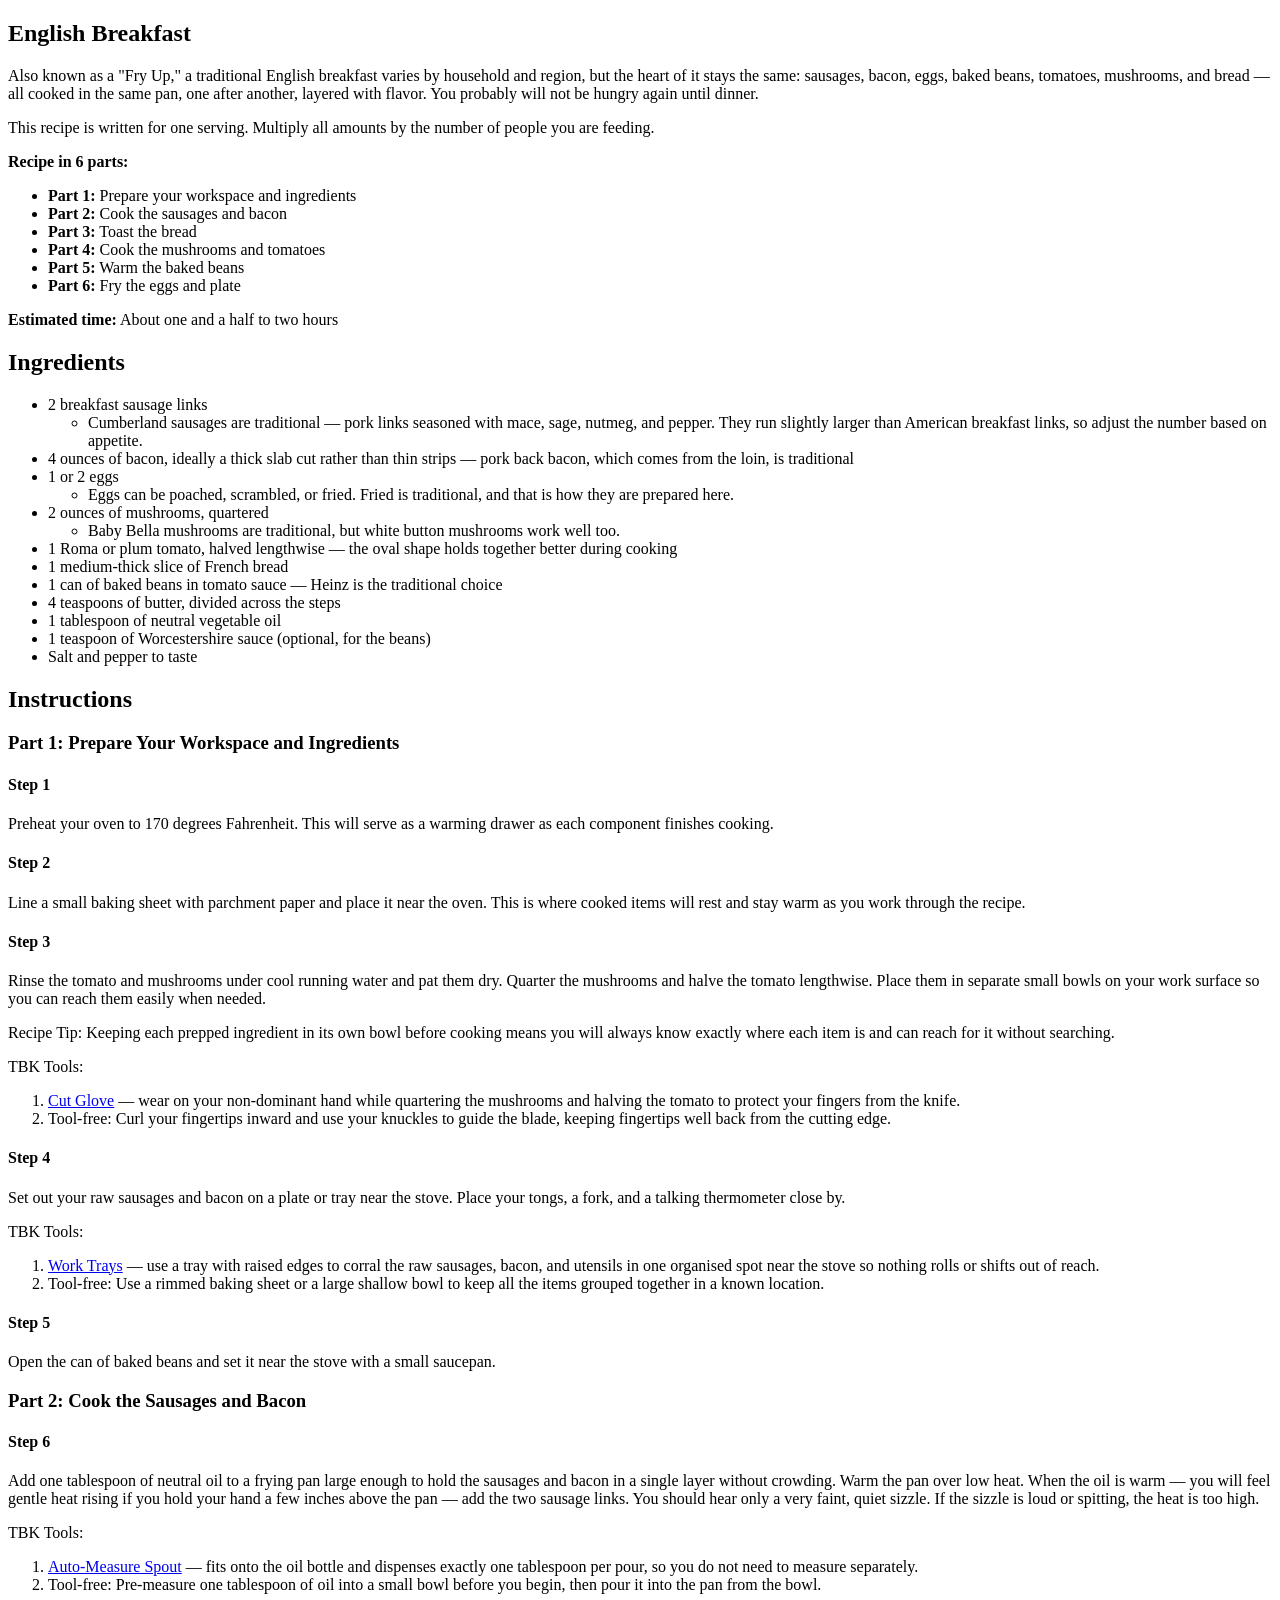
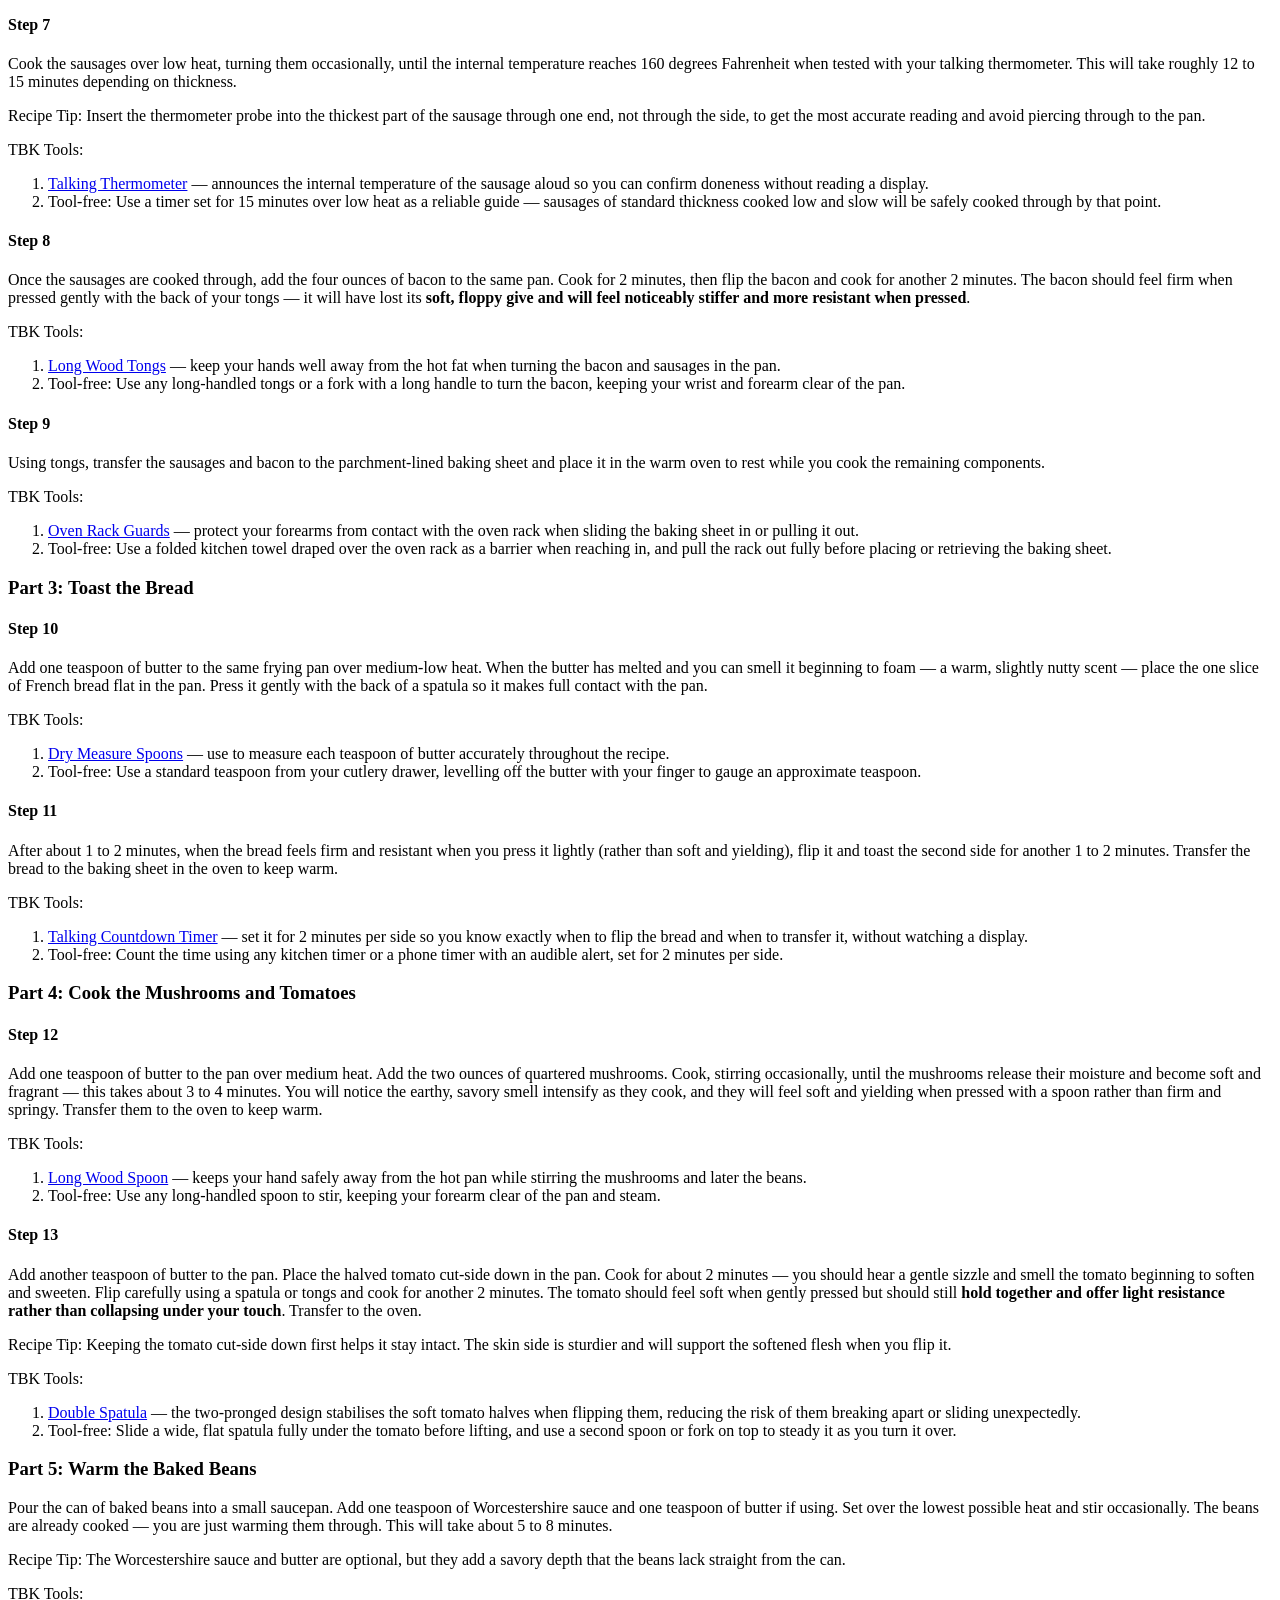
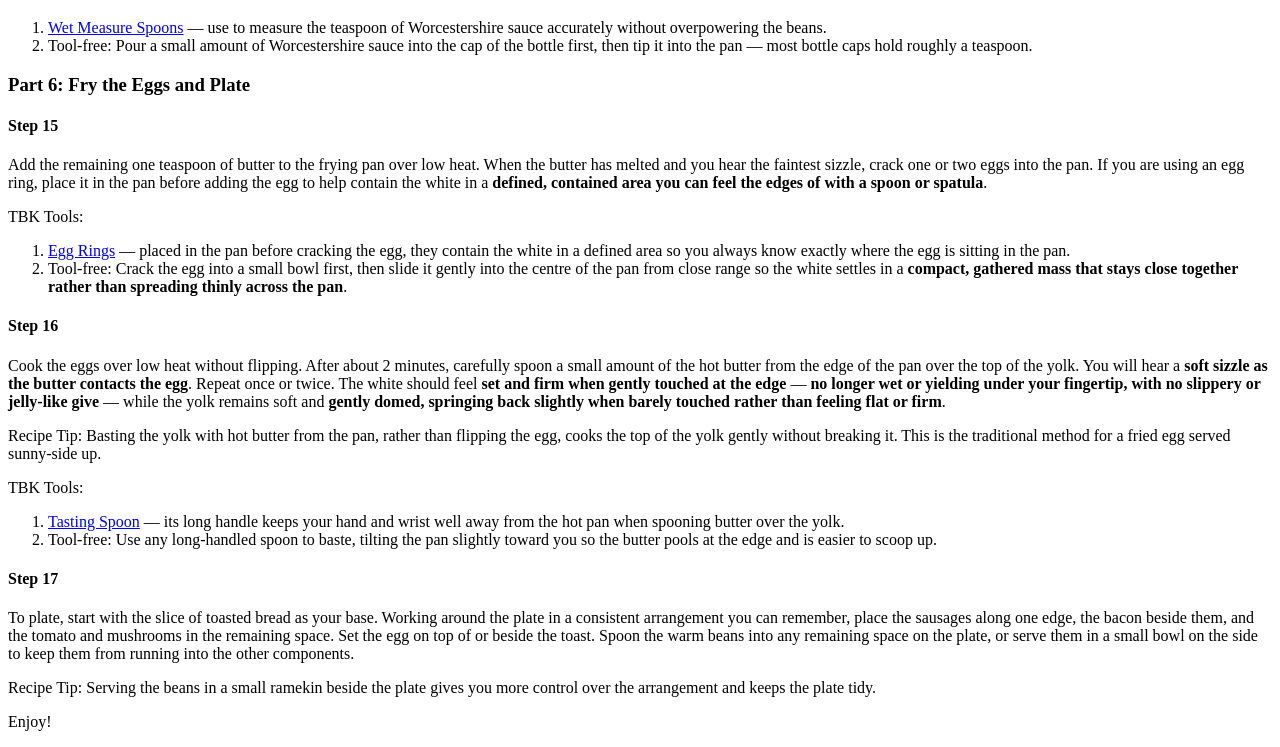
<file: frontend/example-recipes/english-breakfast.html>
<!DOCTYPE html>
<html lang="en">
  <head>
    <meta charset="UTF-8">
    <meta name="viewport" content="width=device-width, initial-scale=1.0">
    <title>English Breakfast</title>
  </head>
  <body>
    <main>
      <article aria-labelledby="recipe-title">
        <header>
          <h1 id="recipe-title">English Breakfast</h1>
          <p>Also known as a "Fry Up," a traditional English breakfast varies by household and region, but the heart of it stays the same: sausages, bacon, eggs, baked beans, tomatoes, mushrooms, and bread — all cooked in the same pan, one after another, layered with flavor. You probably will not be hungry again until dinner.</p>
          <p>This recipe is written for one serving. Multiply all amounts by the number of people you are feeding.</p>
          <p><strong>Recipe in 6 parts:</strong></p>
          <ul>
            <li><strong>Part 1:</strong> Prepare your workspace and ingredients</li>
            <li><strong>Part 2:</strong> Cook the sausages and bacon</li>
            <li><strong>Part 3:</strong> Toast the bread</li>
            <li><strong>Part 4:</strong> Cook the mushrooms and tomatoes</li>
            <li><strong>Part 5:</strong> Warm the baked beans</li>
            <li><strong>Part 6:</strong> Fry the eggs and plate</li>
          </ul>
          <p><strong>Estimated time:</strong> About one and a half to two hours</p>
        </header>

        <section aria-labelledby="ingredients-heading">
          <h2 id="ingredients-heading">Ingredients</h2>
          <ul>
            <li>2 breakfast sausage links
              <ul>
                <li>Cumberland sausages are traditional — pork links seasoned with mace, sage, nutmeg, and pepper. They run slightly larger than American breakfast links, so adjust the number based on appetite.</li>
              </ul>
            </li>
            <li>4 ounces of bacon, ideally a thick slab cut rather than thin strips — pork back bacon, which comes from the loin, is traditional</li>
            <li>1 or 2 eggs
              <ul>
                <li>Eggs can be poached, scrambled, or fried. Fried is traditional, and that is how they are prepared here.</li>
              </ul>
            </li>
            <li>2 ounces of mushrooms, quartered
              <ul>
                <li>Baby Bella mushrooms are traditional, but white button mushrooms work well too.</li>
              </ul>
            </li>
            <li>1 Roma or plum tomato, halved lengthwise — the oval shape holds together better during cooking</li>
            <li>1 medium-thick slice of French bread</li>
            <li>1 can of baked beans in tomato sauce — Heinz is the traditional choice</li>
            <li>4 teaspoons of butter, divided across the steps</li>
            <li>1 tablespoon of neutral vegetable oil</li>
            <li>1 teaspoon of Worcestershire sauce (optional, for the beans)</li>
            <li>Salt and pepper to taste</li>
          </ul>
        </section>

        <section aria-labelledby="instructions-heading">
          <h2 id="instructions-heading">Instructions</h2>

          <section aria-labelledby="part1-heading">
            <h3 id="part1-heading">Part 1: Prepare Your Workspace and Ingredients</h3>

            <div>
              <h4>Step 1</h4>
              <p>Preheat your oven to 170 degrees Fahrenheit. This will serve as a warming drawer as each component finishes cooking.</p>
            </div>

            <div>
              <h4>Step 2</h4>
              <p>Line a small baking sheet with parchment paper and place it near the oven. This is where cooked items will rest and stay warm as you work through the recipe.</p>
            </div>

            <div>
              <h4>Step 3</h4>
              <p>Rinse the tomato and mushrooms under cool running water and pat them dry. Quarter the mushrooms and halve the tomato lengthwise. Place them in separate small bowls on your work surface so you can reach them easily when needed.</p>
              <p>Recipe Tip: Keeping each prepped ingredient in its own bowl before cooking means you will always know exactly where each item is and can reach for it without searching.</p>
              <p>TBK Tools:</p>
              <ol>
                <li><a href="https://theblindkitchen.com/product/cut-glove/">Cut Glove</a> — wear on your non-dominant hand while quartering the mushrooms and halving the tomato to protect your fingers from the knife.</li>
                <li>Tool-free: Curl your fingertips inward and use your knuckles to guide the blade, keeping fingertips well back from the cutting edge.</li>
              </ol>
            </div>

            <div>
              <h4>Step 4</h4>
              <p>Set out your raw sausages and bacon on a plate or tray near the stove. Place your tongs, a fork, and a talking thermometer close by.</p>
              <p>TBK Tools:</p>
              <ol>
                <li><a href="https://theblindkitchen.com/product/work-trays/">Work Trays</a> — use a tray with raised edges to corral the raw sausages, bacon, and utensils in one organised spot near the stove so nothing rolls or shifts out of reach.</li>
                <li>Tool-free: Use a rimmed baking sheet or a large shallow bowl to keep all the items grouped together in a known location.</li>
              </ol>
            </div>

            <div>
              <h4>Step 5</h4>
              <p>Open the can of baked beans and set it near the stove with a small saucepan.</p>
            </div>
          </section>

          <section aria-labelledby="part2-heading">
            <h3 id="part2-heading">Part 2: Cook the Sausages and Bacon</h3>

            <div>
              <h4>Step 6</h4>
              <p>Add one tablespoon of neutral oil to a frying pan large enough to hold the sausages and bacon in a single layer without crowding. Warm the pan over low heat. When the oil is warm — you will feel gentle heat rising if you hold your hand a few inches above the pan — add the two sausage links. You should hear only a very faint, quiet sizzle. If the sizzle is loud or spitting, the heat is too high.</p>
              <p>TBK Tools:</p>
              <ol>
                <li><a href="https://theblindkitchen.com/product/auto-measure-spout/">Auto-Measure Spout</a> — fits onto the oil bottle and dispenses exactly one tablespoon per pour, so you do not need to measure separately.</li>
                <li>Tool-free: Pre-measure one tablespoon of oil into a small bowl before you begin, then pour it into the pan from the bowl.</li>
              </ol>
            </div>

            <div>
              <h4>Step 7</h4>
              <p>Cook the sausages over low heat, turning them occasionally, until the internal temperature reaches 160 degrees Fahrenheit when tested with your talking thermometer. This will take roughly 12 to 15 minutes depending on thickness.</p>
              <p>Recipe Tip: Insert the thermometer probe into the thickest part of the sausage through one end, not through the side, to get the most accurate reading and avoid piercing through to the pan.</p>
              <p>TBK Tools:</p>
              <ol>
                <li><a href="https://theblindkitchen.com/product/talking-thermometer/">Talking Thermometer</a> — announces the internal temperature of the sausage aloud so you can confirm doneness without reading a display.</li>
                <li>Tool-free: Use a timer set for 15 minutes over low heat as a reliable guide — sausages of standard thickness cooked low and slow will be safely cooked through by that point.</li>
              </ol>
            </div>

            <div>
              <h4>Step 8</h4>
              <p>Once the sausages are cooked through, add the four ounces of bacon to the same pan. Cook for 2 minutes, then flip the bacon and cook for another 2 minutes. The bacon should feel firm when pressed gently with the back of your tongs — it will have lost its <strong>soft, floppy give and will feel noticeably stiffer and more resistant when pressed</strong>.</p>
              <p>TBK Tools:</p>
              <ol>
                <li><a href="https://theblindkitchen.com/product/long-wood-tongs/">Long Wood Tongs</a> — keep your hands well away from the hot fat when turning the bacon and sausages in the pan.</li>
                <li>Tool-free: Use any long-handled tongs or a fork with a long handle to turn the bacon, keeping your wrist and forearm clear of the pan.</li>
              </ol>
            </div>

            <div>
              <h4>Step 9</h4>
              <p>Using tongs, transfer the sausages and bacon to the parchment-lined baking sheet and place it in the warm oven to rest while you cook the remaining components.</p>
              <p>TBK Tools:</p>
              <ol>
                <li><a href="https://theblindkitchen.com/product/oven-rack-guards/">Oven Rack Guards</a> — protect your forearms from contact with the oven rack when sliding the baking sheet in or pulling it out.</li>
                <li>Tool-free: Use a folded kitchen towel draped over the oven rack as a barrier when reaching in, and pull the rack out fully before placing or retrieving the baking sheet.</li>
              </ol>
            </div>
          </section>

          <section aria-labelledby="part3-heading">
            <h3 id="part3-heading">Part 3: Toast the Bread</h3>

            <div>
              <h4>Step 10</h4>
              <p>Add one teaspoon of butter to the same frying pan over medium-low heat. When the butter has melted and you can smell it beginning to foam — a warm, slightly nutty scent — place the one slice of French bread flat in the pan. Press it gently with the back of a spatula so it makes full contact with the pan.</p>
              <p>TBK Tools:</p>
              <ol>
                <li><a href="https://theblindkitchen.com/product/dry-measure-spoons/">Dry Measure Spoons</a> — use to measure each teaspoon of butter accurately throughout the recipe.</li>
                <li>Tool-free: Use a standard teaspoon from your cutlery drawer, levelling off the butter with your finger to gauge an approximate teaspoon.</li>
              </ol>
            </div>

            <div>
              <h4>Step 11</h4>
              <p>After about 1 to 2 minutes, when the bread feels firm and resistant when you press it lightly (rather than soft and yielding), flip it and toast the second side for another 1 to 2 minutes. Transfer the bread to the baking sheet in the oven to keep warm.</p>
              <p>TBK Tools:</p>
              <ol>
                <li><a href="https://theblindkitchen.com/product/talking-countdown-timer/">Talking Countdown Timer</a> — set it for 2 minutes per side so you know exactly when to flip the bread and when to transfer it, without watching a display.</li>
                <li>Tool-free: Count the time using any kitchen timer or a phone timer with an audible alert, set for 2 minutes per side.</li>
              </ol>
            </div>
          </section>

          <section aria-labelledby="part4-heading">
            <h3 id="part4-heading">Part 4: Cook the Mushrooms and Tomatoes</h3>

            <div>
              <h4>Step 12</h4>
              <p>Add one teaspoon of butter to the pan over medium heat. Add the two ounces of quartered mushrooms. Cook, stirring occasionally, until the mushrooms release their moisture and become soft and fragrant — this takes about 3 to 4 minutes. You will notice the earthy, savory smell intensify as they cook, and they will feel soft and yielding when pressed with a spoon rather than firm and springy. Transfer them to the oven to keep warm.</p>
              <p>TBK Tools:</p>
              <ol>
                <li><a href="https://theblindkitchen.com/product/long-wood-spoon/">Long Wood Spoon</a> — keeps your hand safely away from the hot pan while stirring the mushrooms and later the beans.</li>
                <li>Tool-free: Use any long-handled spoon to stir, keeping your forearm clear of the pan and steam.</li>
              </ol>
            </div>

            <div>
              <h4>Step 13</h4>
              <p>Add another teaspoon of butter to the pan. Place the halved tomato cut-side down in the pan. Cook for about 2 minutes — you should hear a gentle sizzle and smell the tomato beginning to soften and sweeten. Flip carefully using a spatula or tongs and cook for another 2 minutes. The tomato should feel soft when gently pressed but should still <strong>hold together and offer light resistance rather than collapsing under your touch</strong>. Transfer to the oven.</p>
              <p>Recipe Tip: Keeping the tomato cut-side down first helps it stay intact. The skin side is sturdier and will support the softened flesh when you flip it.</p>
              <p>TBK Tools:</p>
              <ol>
                <li><a href="https://theblindkitchen.com/product/double-spatula/">Double Spatula</a> — the two-pronged design stabilises the soft tomato halves when flipping them, reducing the risk of them breaking apart or sliding unexpectedly.</li>
                <li>Tool-free: Slide a wide, flat spatula fully under the tomato before lifting, and use a second spoon or fork on top to steady it as you turn it over.</li>
              </ol>
            </div>
          </section>

          <section aria-labelledby="part5-heading">
            <h3 id="part5-heading">Part 5: Warm the Baked Beans</h3>

            <div>
              <p>Pour the can of baked beans into a small saucepan. Add one teaspoon of Worcestershire sauce and one teaspoon of butter if using. Set over the lowest possible heat and stir occasionally. The beans are already cooked — you are just warming them through. This will take about 5 to 8 minutes.</p>
              <p>Recipe Tip: The Worcestershire sauce and butter are optional, but they add a savory depth that the beans lack straight from the can.</p>
              <p>TBK Tools:</p>
              <ol>
                <li><a href="https://theblindkitchen.com/product/wet-measure-spoons/">Wet Measure Spoons</a> — use to measure the teaspoon of Worcestershire sauce accurately without overpowering the beans.</li>
                <li>Tool-free: Pour a small amount of Worcestershire sauce into the cap of the bottle first, then tip it into the pan — most bottle caps hold roughly a teaspoon.</li>
              </ol>
            </div>
          </section>

          <section aria-labelledby="part6-heading">
            <h3 id="part6-heading">Part 6: Fry the Eggs and Plate</h3>

            <div>
              <h4>Step 15</h4>
              <p>Add the remaining one teaspoon of butter to the frying pan over low heat. When the butter has melted and you hear the faintest sizzle, crack one or two eggs into the pan. If you are using an egg ring, place it in the pan before adding the egg to help contain the white in a <strong>defined, contained area you can feel the edges of with a spoon or spatula</strong>.</p>
              <p>TBK Tools:</p>
              <ol>
                <li><a href="https://theblindkitchen.com/product/egg-rings/">Egg Rings</a> — placed in the pan before cracking the egg, they contain the white in a defined area so you always know exactly where the egg is sitting in the pan.</li>
                <li>Tool-free: Crack the egg into a small bowl first, then slide it gently into the centre of the pan from close range so the white settles in a <strong>compact, gathered mass that stays close together rather than spreading thinly across the pan</strong>.</li>
              </ol>
            </div>

            <div>
              <h4>Step 16</h4>
              <p>Cook the eggs over low heat without flipping. After about 2 minutes, carefully spoon a small amount of the hot butter from the edge of the pan over the top of the yolk. You will hear a <strong>soft sizzle as the butter contacts the egg</strong>. Repeat once or twice. The white should feel <strong>set and firm when gently touched at the edge</strong> — <strong>no longer wet or yielding under your fingertip, with no slippery or jelly-like give</strong> — while the yolk remains soft and <strong>gently domed, springing back slightly when barely touched rather than feeling flat or firm</strong>.</p>
              <p>Recipe Tip: Basting the yolk with hot butter from the pan, rather than flipping the egg, cooks the top of the yolk gently without breaking it. This is the traditional method for a fried egg served sunny-side up.</p>
              <p>TBK Tools:</p>
              <ol>
                <li><a href="https://theblindkitchen.com/product/tasting-spoon/">Tasting Spoon</a> — its long handle keeps your hand and wrist well away from the hot pan when spooning butter over the yolk.</li>
                <li>Tool-free: Use any long-handled spoon to baste, tilting the pan slightly toward you so the butter pools at the edge and is easier to scoop up.</li>
              </ol>
            </div>

            <div>
              <h4>Step 17</h4>
              <p>To plate, start with the slice of toasted bread as your base. Working around the plate in a consistent arrangement you can remember, place the sausages along one edge, the bacon beside them, and the tomato and mushrooms in the remaining space. Set the egg on top of or beside the toast. Spoon the warm beans into any remaining space on the plate, or serve them in a small bowl on the side to keep them from running into the other components.</p>
              <p>Recipe Tip: Serving the beans in a small ramekin beside the plate gives you more control over the arrangement and keeps the plate tidy.</p>
            </div>

            <p>Enjoy!</p>
          </section>
        </section>
      </article>
    </main>
  </body>
</html>
</file>
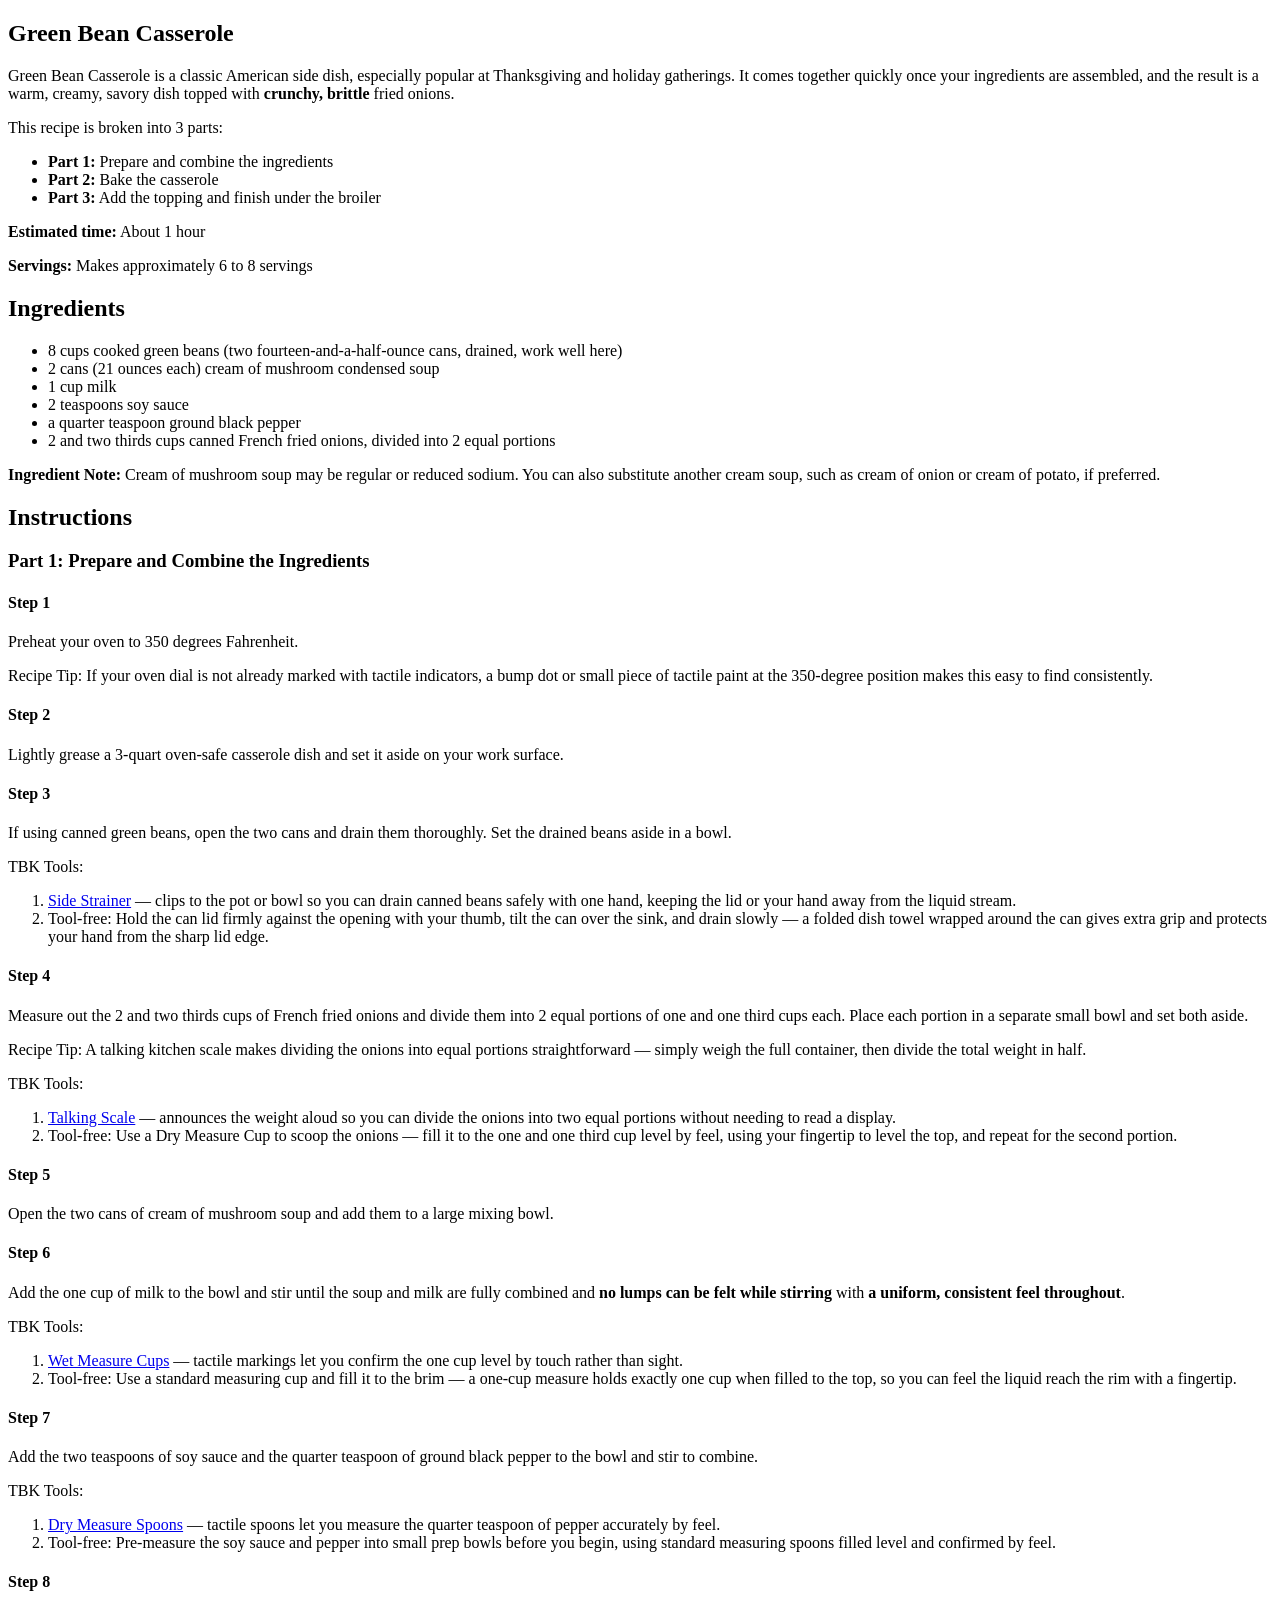
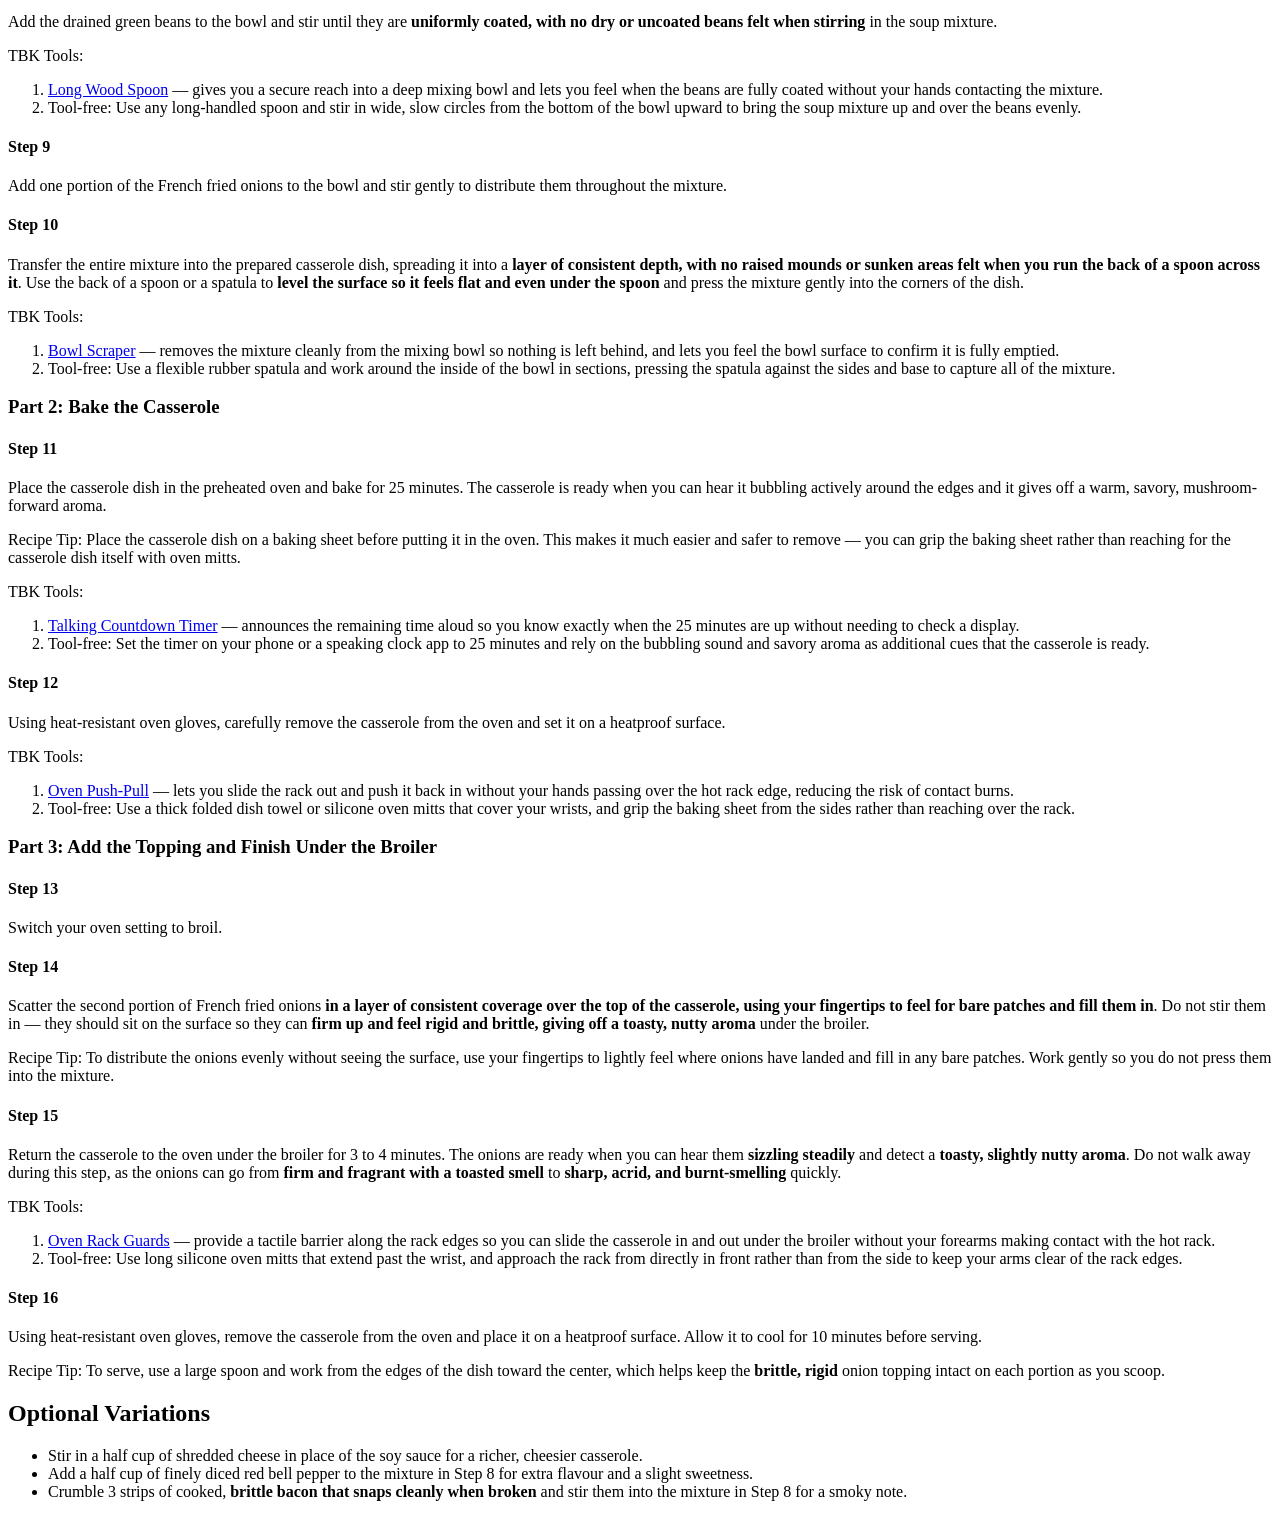
<file: frontend/example-recipes/green-bean-casserole.html>
<!DOCTYPE html>
<html lang="en">
  <head>
    <meta charset="UTF-8">
    <meta name="viewport" content="width=device-width, initial-scale=1.0">
    <title>Green Bean Casserole</title>
  </head>
  <body>
    <main>
      <article aria-labelledby="recipe-title">
        <header>
          <h1 id="recipe-title">Green Bean Casserole</h1>
          <p>Green Bean Casserole is a classic American side dish, especially popular at Thanksgiving and holiday gatherings. It comes together quickly once your ingredients are assembled, and the result is a warm, creamy, savory dish topped with <strong>crunchy, brittle</strong> fried onions.</p>
          <p>This recipe is broken into 3 parts:</p>
          <ul>
            <li><strong>Part 1:</strong> Prepare and combine the ingredients</li>
            <li><strong>Part 2:</strong> Bake the casserole</li>
            <li><strong>Part 3:</strong> Add the topping and finish under the broiler</li>
          </ul>
          <p><strong>Estimated time:</strong> About 1 hour</p>
          <p><strong>Servings:</strong> Makes approximately 6 to 8 servings</p>
        </header>

        <section aria-labelledby="ingredients-heading">
          <h2 id="ingredients-heading">Ingredients</h2>
          <ul>
            <li>8 cups cooked green beans (two fourteen-and-a-half-ounce cans, drained, work well here)</li>
            <li>2 cans (21 ounces each) cream of mushroom condensed soup</li>
            <li>1 cup milk</li>
            <li>2 teaspoons soy sauce</li>
            <li>a quarter teaspoon ground black pepper</li>
            <li>2 and two thirds cups canned French fried onions, divided into 2 equal portions</li>
          </ul>
          <p><strong>Ingredient Note:</strong> Cream of mushroom soup may be regular or reduced sodium. You can also substitute another cream soup, such as cream of onion or cream of potato, if preferred.</p>
        </section>

        <section aria-labelledby="instructions-heading">
          <h2 id="instructions-heading">Instructions</h2>

          <section aria-labelledby="part1-heading">
            <h3 id="part1-heading">Part 1: Prepare and Combine the Ingredients</h3>

            <h4>Step 1</h4>
            <p>Preheat your oven to 350 degrees Fahrenheit.</p>
            <p>Recipe Tip: If your oven dial is not already marked with tactile indicators, a bump dot or small piece of tactile paint at the 350-degree position makes this easy to find consistently.</p>

            <h4>Step 2</h4>
            <p>Lightly grease a 3-quart oven-safe casserole dish and set it aside on your work surface.</p>

            <h4>Step 3</h4>
            <p>If using canned green beans, open the two cans and drain them thoroughly. Set the drained beans aside in a bowl.</p>
            <p>TBK Tools:</p>
            <ol>
              <li><a href="https://theblindkitchen.com/product/side-strainer/">Side Strainer</a> — clips to the pot or bowl so you can drain canned beans safely with one hand, keeping the lid or your hand away from the liquid stream.</li>
              <li>Tool-free: Hold the can lid firmly against the opening with your thumb, tilt the can over the sink, and drain slowly — a folded dish towel wrapped around the can gives extra grip and protects your hand from the sharp lid edge.</li>
            </ol>

            <h4>Step 4</h4>
            <p>Measure out the 2 and two thirds cups of French fried onions and divide them into 2 equal portions of one and one third cups each. Place each portion in a separate small bowl and set both aside.</p>
            <p>Recipe Tip: A talking kitchen scale makes dividing the onions into equal portions straightforward — simply weigh the full container, then divide the total weight in half.</p>
            <p>TBK Tools:</p>
            <ol>
              <li><a href="https://theblindkitchen.com/product/talking-scale/">Talking Scale</a> — announces the weight aloud so you can divide the onions into two equal portions without needing to read a display.</li>
              <li>Tool-free: Use a Dry Measure Cup to scoop the onions — fill it to the one and one third cup level by feel, using your fingertip to level the top, and repeat for the second portion.</li>
            </ol>

            <h4>Step 5</h4>
            <p>Open the two cans of cream of mushroom soup and add them to a large mixing bowl.</p>

            <h4>Step 6</h4>
            <p>Add the one cup of milk to the bowl and stir until the soup and milk are fully combined and <strong>no lumps can be felt while stirring</strong> with <strong>a uniform, consistent feel throughout</strong>.</p>
            <p>TBK Tools:</p>
            <ol>
              <li><a href="https://theblindkitchen.com/product/wet-measure-cups/">Wet Measure Cups</a> — tactile markings let you confirm the one cup level by touch rather than sight.</li>
              <li>Tool-free: Use a standard measuring cup and fill it to the brim — a one-cup measure holds exactly one cup when filled to the top, so you can feel the liquid reach the rim with a fingertip.</li>
            </ol>

            <h4>Step 7</h4>
            <p>Add the two teaspoons of soy sauce and the quarter teaspoon of ground black pepper to the bowl and stir to combine.</p>
            <p>TBK Tools:</p>
            <ol>
              <li><a href="https://theblindkitchen.com/product/dry-measure-spoons/">Dry Measure Spoons</a> — tactile spoons let you measure the quarter teaspoon of pepper accurately by feel.</li>
              <li>Tool-free: Pre-measure the soy sauce and pepper into small prep bowls before you begin, using standard measuring spoons filled level and confirmed by feel.</li>
            </ol>

            <h4>Step 8</h4>
            <p>Add the drained green beans to the bowl and stir until they are <strong>uniformly coated, with no dry or uncoated beans felt when stirring</strong> in the soup mixture.</p>
            <p>TBK Tools:</p>
            <ol>
              <li><a href="https://theblindkitchen.com/product/long-wood-spoon/">Long Wood Spoon</a> — gives you a secure reach into a deep mixing bowl and lets you feel when the beans are fully coated without your hands contacting the mixture.</li>
              <li>Tool-free: Use any long-handled spoon and stir in wide, slow circles from the bottom of the bowl upward to bring the soup mixture up and over the beans evenly.</li>
            </ol>

            <h4>Step 9</h4>
            <p>Add one portion of the French fried onions to the bowl and stir gently to distribute them throughout the mixture.</p>

            <h4>Step 10</h4>
            <p>Transfer the entire mixture into the prepared casserole dish, spreading it into a <strong>layer of consistent depth, with no raised mounds or sunken areas felt when you run the back of a spoon across it</strong>. Use the back of a spoon or a spatula to <strong>level the surface so it feels flat and even under the spoon</strong> and press the mixture gently into the corners of the dish.</p>
            <p>TBK Tools:</p>
            <ol>
              <li><a href="https://theblindkitchen.com/product/bowl-scraper/">Bowl Scraper</a> — removes the mixture cleanly from the mixing bowl so nothing is left behind, and lets you feel the bowl surface to confirm it is fully emptied.</li>
              <li>Tool-free: Use a flexible rubber spatula and work around the inside of the bowl in sections, pressing the spatula against the sides and base to capture all of the mixture.</li>
            </ol>
          </section>

          <section aria-labelledby="part2-heading">
            <h3 id="part2-heading">Part 2: Bake the Casserole</h3>

            <h4>Step 11</h4>
            <p>Place the casserole dish in the preheated oven and bake for 25 minutes. The casserole is ready when you can hear it bubbling actively around the edges and it gives off a warm, savory, mushroom-forward aroma.</p>
            <p>Recipe Tip: Place the casserole dish on a baking sheet before putting it in the oven. This makes it much easier and safer to remove — you can grip the baking sheet rather than reaching for the casserole dish itself with oven mitts.</p>
            <p>TBK Tools:</p>
            <ol>
              <li><a href="https://theblindkitchen.com/product/talking-countdown-timer/">Talking Countdown Timer</a> — announces the remaining time aloud so you know exactly when the 25 minutes are up without needing to check a display.</li>
              <li>Tool-free: Set the timer on your phone or a speaking clock app to 25 minutes and rely on the bubbling sound and savory aroma as additional cues that the casserole is ready.</li>
            </ol>

            <h4>Step 12</h4>
            <p>Using heat-resistant oven gloves, carefully remove the casserole from the oven and set it on a heatproof surface.</p>
            <p>TBK Tools:</p>
            <ol>
              <li><a href="https://theblindkitchen.com/product/oven-push-pull/">Oven Push-Pull</a> — lets you slide the rack out and push it back in without your hands passing over the hot rack edge, reducing the risk of contact burns.</li>
              <li>Tool-free: Use a thick folded dish towel or silicone oven mitts that cover your wrists, and grip the baking sheet from the sides rather than reaching over the rack.</li>
            </ol>
          </section>

          <section aria-labelledby="part3-heading">
            <h3 id="part3-heading">Part 3: Add the Topping and Finish Under the Broiler</h3>

            <h4>Step 13</h4>
            <p>Switch your oven setting to broil.</p>

            <h4>Step 14</h4>
            <p>Scatter the second portion of French fried onions <strong>in a layer of consistent coverage over the top of the casserole, using your fingertips to feel for bare patches and fill them in</strong>. Do not stir them in — they should sit on the surface so they can <strong>firm up and feel rigid and brittle, giving off a toasty, nutty aroma</strong> under the broiler.</p>
            <p>Recipe Tip: To distribute the onions evenly without seeing the surface, use your fingertips to lightly feel where onions have landed and fill in any bare patches. Work gently so you do not press them into the mixture.</p>

            <h4>Step 15</h4>
            <p>Return the casserole to the oven under the broiler for 3 to 4 minutes. The onions are ready when you can hear them <strong>sizzling steadily</strong> and detect a <strong>toasty, slightly nutty aroma</strong>. Do not walk away during this step, as the onions can go from <strong>firm and fragrant with a toasted smell</strong> to <strong>sharp, acrid, and burnt-smelling</strong> quickly.</p>
            <p>TBK Tools:</p>
            <ol>
              <li><a href="https://theblindkitchen.com/product/oven-rack-guards/">Oven Rack Guards</a> — provide a tactile barrier along the rack edges so you can slide the casserole in and out under the broiler without your forearms making contact with the hot rack.</li>
              <li>Tool-free: Use long silicone oven mitts that extend past the wrist, and approach the rack from directly in front rather than from the side to keep your arms clear of the rack edges.</li>
            </ol>

            <h4>Step 16</h4>
            <p>Using heat-resistant oven gloves, remove the casserole from the oven and place it on a heatproof surface. Allow it to cool for 10 minutes before serving.</p>
            <p>Recipe Tip: To serve, use a large spoon and work from the edges of the dish toward the center, which helps keep the <strong>brittle, rigid</strong> onion topping intact on each portion as you scoop.</p>
          </section>
        </section>

        <section aria-labelledby="variations-heading">
          <h2 id="variations-heading">Optional Variations</h2>
          <ul>
            <li>Stir in a half cup of shredded cheese in place of the soy sauce for a richer, cheesier casserole.</li>
            <li>Add a half cup of finely diced red bell pepper to the mixture in Step 8 for extra flavour and a slight sweetness.</li>
            <li>Crumble 3 strips of cooked, <strong>brittle bacon that snaps cleanly when broken</strong> and stir them into the mixture in Step 8 for a smoky note.</li>
          </ul>
        </section>
      </article>
    </main>
  </body>
</html>
</file>
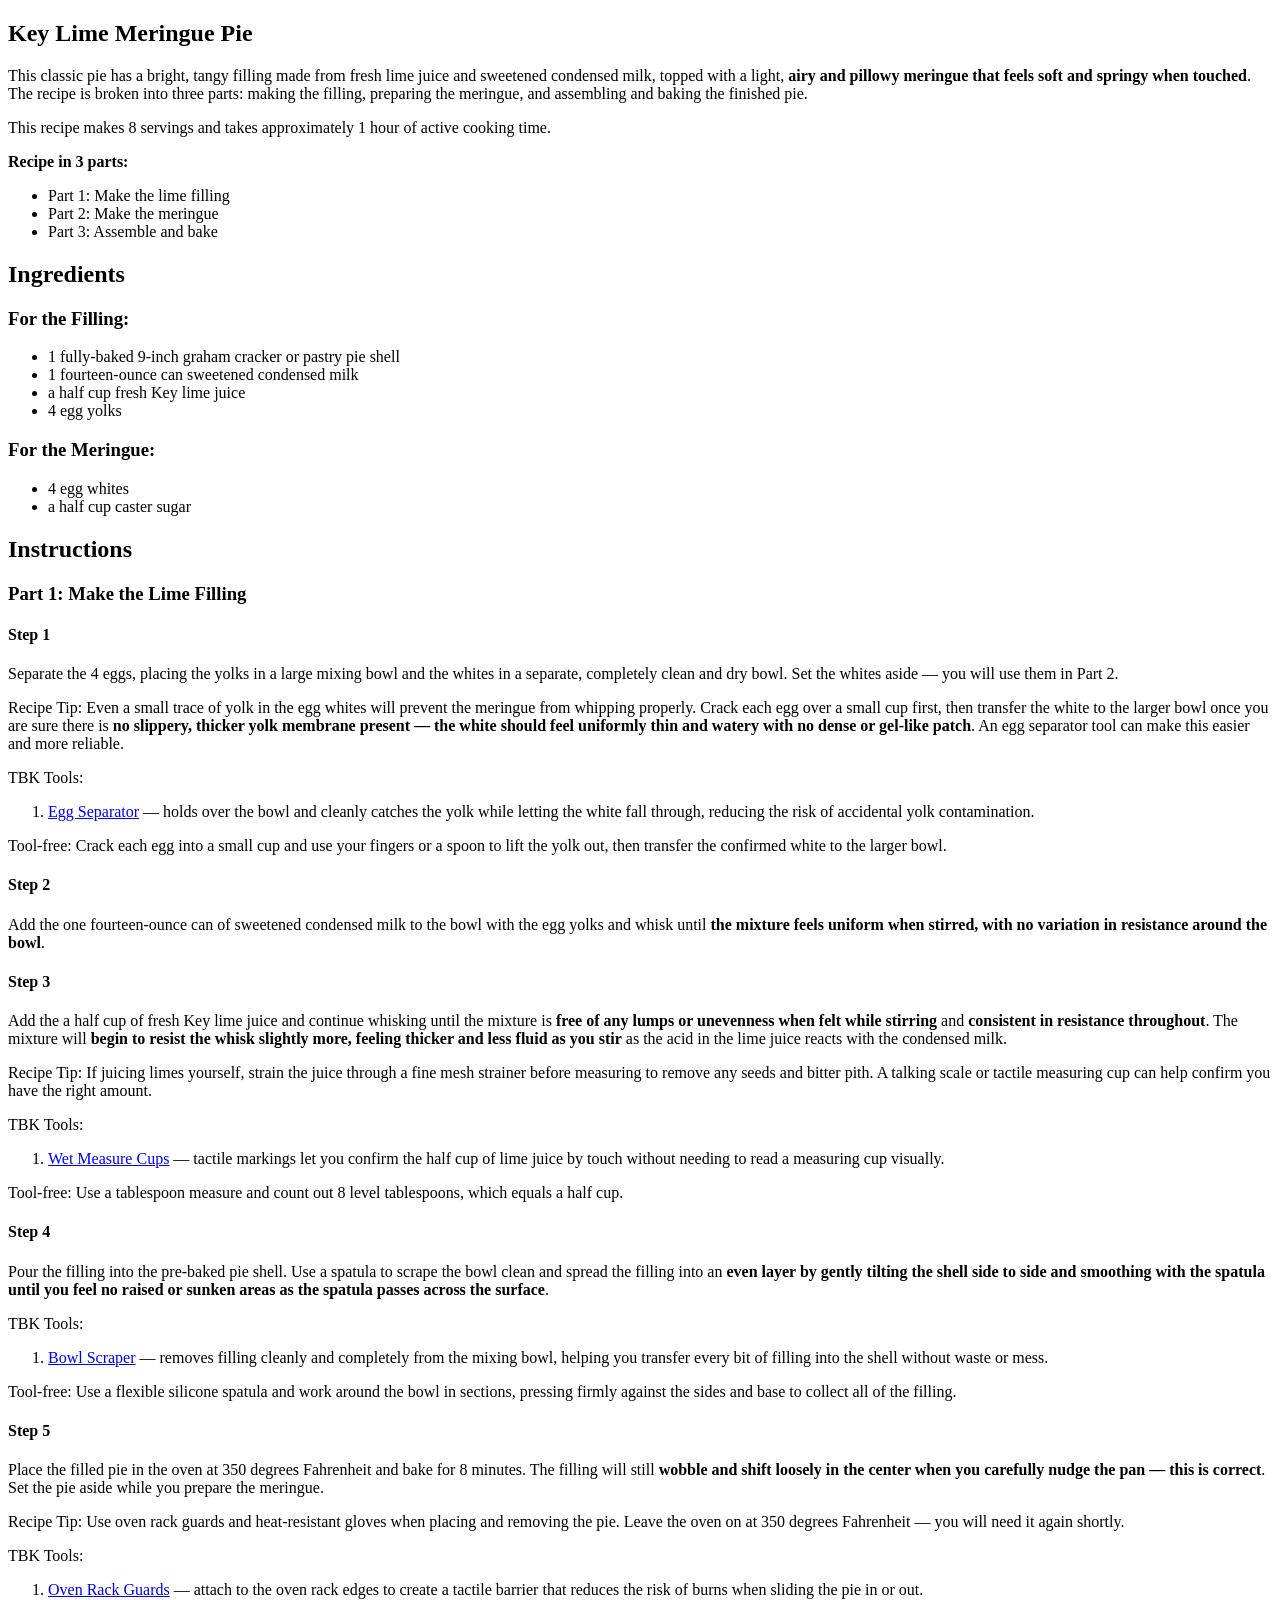
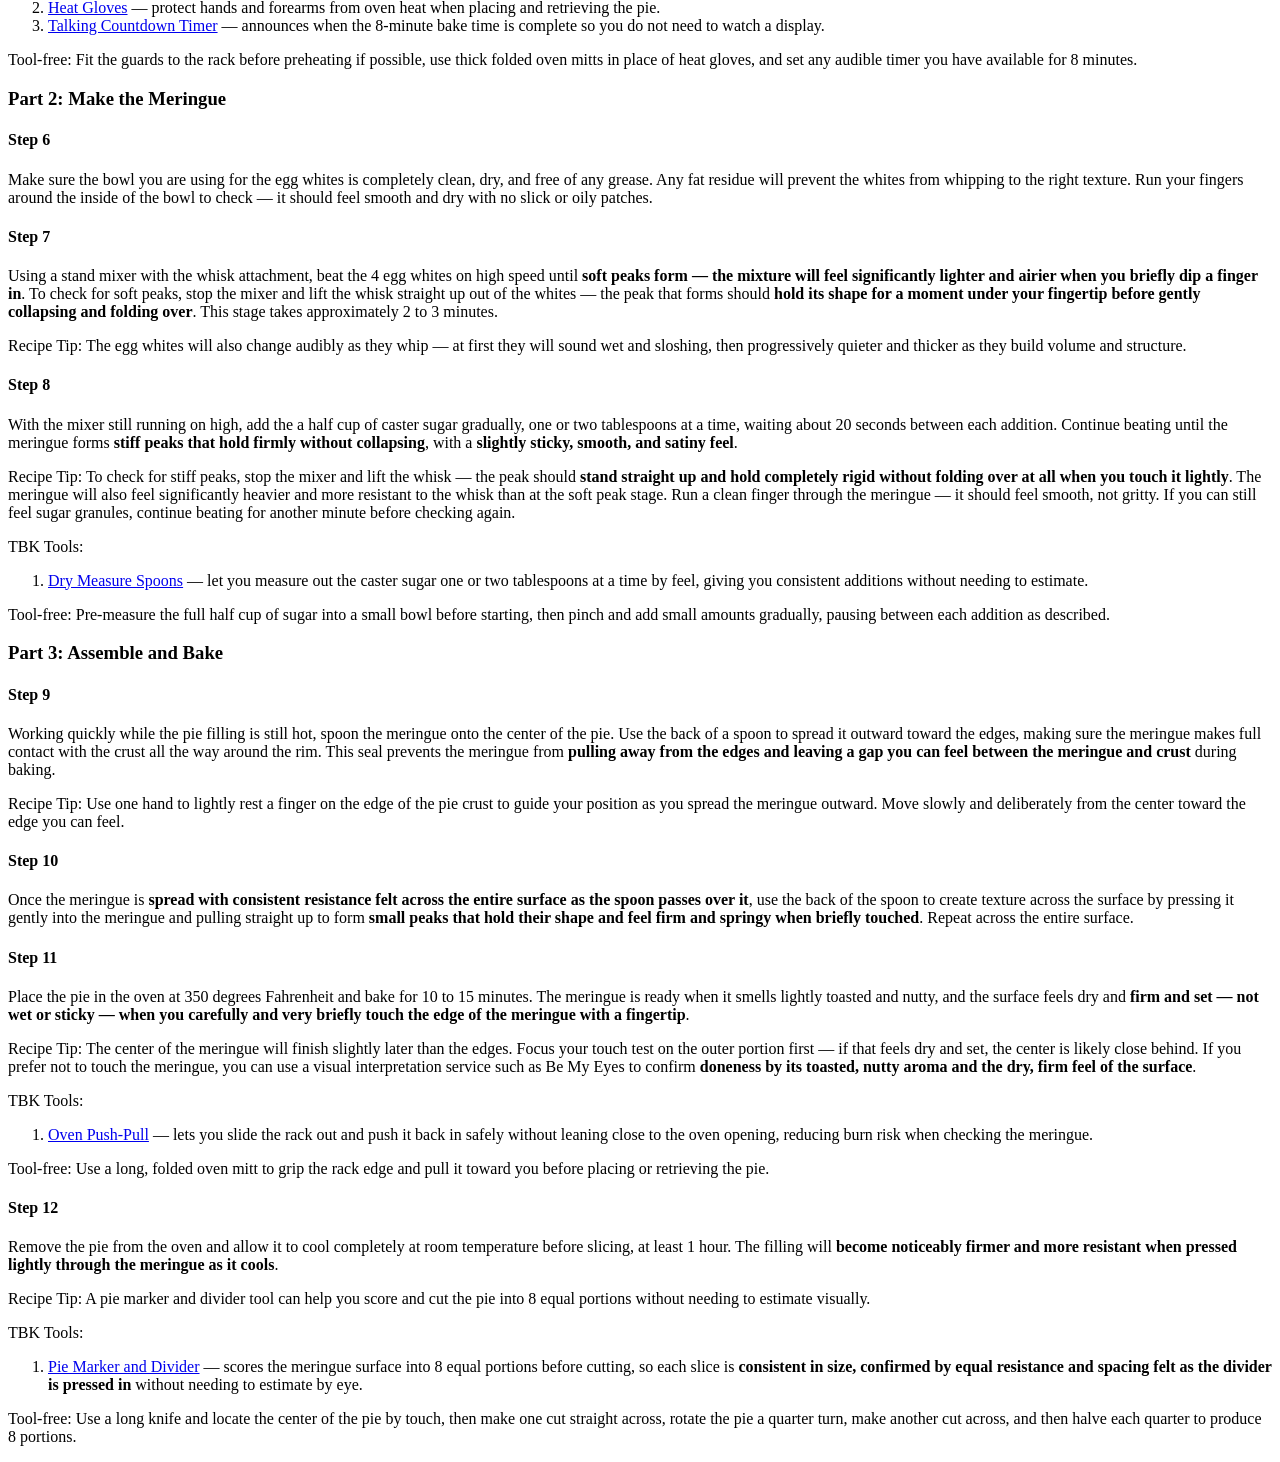
<file: frontend/example-recipes/key-lime-pie.html>
<!DOCTYPE html>
<html lang="en">
  <head>
    <meta charset="UTF-8">
    <meta name="viewport" content="width=device-width, initial-scale=1.0">
    <title>Key Lime Meringue Pie</title>
  </head>
  <body>
    <main>
      <article aria-labelledby="recipe-title">
        <header>
          <h1 id="recipe-title">Key Lime Meringue Pie</h1>
          <p>This classic pie has a bright, tangy filling made from fresh lime juice and sweetened condensed milk, topped with a light, <strong>airy and pillowy meringue that feels soft and springy when touched</strong>. The recipe is broken into three parts: making the filling, preparing the meringue, and assembling and baking the finished pie.</p>
          <p>This recipe makes 8 servings and takes approximately 1 hour of active cooking time.</p>
          <p><strong>Recipe in 3 parts:</strong></p>
          <ul>
            <li>Part 1: Make the lime filling</li>
            <li>Part 2: Make the meringue</li>
            <li>Part 3: Assemble and bake</li>
          </ul>
        </header>

        <section aria-labelledby="ingredients-heading">
          <h2 id="ingredients-heading">Ingredients</h2>

          <section aria-labelledby="filling-ingredients-heading">
            <h3 id="filling-ingredients-heading">For the Filling:</h3>
            <ul>
              <li>1 fully-baked 9-inch graham cracker or pastry pie shell</li>
              <li>1 fourteen-ounce can sweetened condensed milk</li>
              <li>a half cup fresh Key lime juice</li>
              <li>4 egg yolks</li>
            </ul>
          </section>

          <section aria-labelledby="meringue-ingredients-heading">
            <h3 id="meringue-ingredients-heading">For the Meringue:</h3>
            <ul>
              <li>4 egg whites</li>
              <li>a half cup caster sugar</li>
            </ul>
          </section>
        </section>

        <section aria-labelledby="instructions-heading">
          <h2 id="instructions-heading">Instructions</h2>

          <section aria-labelledby="part1-heading">
            <h3 id="part1-heading">Part 1: Make the Lime Filling</h3>

            <h4>Step 1</h4>
            <p>Separate the 4 eggs, placing the yolks in a large mixing bowl and the whites in a separate, completely clean and dry bowl. Set the whites aside — you will use them in Part 2.</p>
            <p>Recipe Tip: Even a small trace of yolk in the egg whites will prevent the meringue from whipping properly. Crack each egg over a small cup first, then transfer the white to the larger bowl once you are sure there is <strong>no slippery, thicker yolk membrane present — the white should feel uniformly thin and watery with no dense or gel-like patch</strong>. An egg separator tool can make this easier and more reliable.</p>
            <p>TBK Tools:</p>
            <ol>
              <li><a href="https://theblindkitchen.com/product/egg-separator/">Egg Separator</a> — holds over the bowl and cleanly catches the yolk while letting the white fall through, reducing the risk of accidental yolk contamination.</li>
            </ol>
            <p>Tool-free: Crack each egg into a small cup and use your fingers or a spoon to lift the yolk out, then transfer the confirmed white to the larger bowl.</p>

            <h4>Step 2</h4>
            <p>Add the one fourteen-ounce can of sweetened condensed milk to the bowl with the egg yolks and whisk until <strong>the mixture feels uniform when stirred, with no variation in resistance around the bowl</strong>.</p>

            <h4>Step 3</h4>
            <p>Add the a half cup of fresh Key lime juice and continue whisking until the mixture is <strong>free of any lumps or unevenness when felt while stirring</strong> and <strong>consistent in resistance throughout</strong>. The mixture will <strong>begin to resist the whisk slightly more, feeling thicker and less fluid as you stir</strong> as the acid in the lime juice reacts with the condensed milk.</p>
            <p>Recipe Tip: If juicing limes yourself, strain the juice through a fine mesh strainer before measuring to remove any seeds and bitter pith. A talking scale or tactile measuring cup can help confirm you have the right amount.</p>
            <p>TBK Tools:</p>
            <ol>
              <li><a href="https://theblindkitchen.com/product/wet-measure-cups/">Wet Measure Cups</a> — tactile markings let you confirm the half cup of lime juice by touch without needing to read a measuring cup visually.</li>
            </ol>
            <p>Tool-free: Use a tablespoon measure and count out 8 level tablespoons, which equals a half cup.</p>

            <h4>Step 4</h4>
            <p>Pour the filling into the pre-baked pie shell. Use a spatula to scrape the bowl clean and spread the filling into an <strong>even layer by gently tilting the shell side to side and smoothing with the spatula until you feel no raised or sunken areas as the spatula passes across the surface</strong>.</p>
            <p>TBK Tools:</p>
            <ol>
              <li><a href="https://theblindkitchen.com/product/bowl-scraper/">Bowl Scraper</a> — removes filling cleanly and completely from the mixing bowl, helping you transfer every bit of filling into the shell without waste or mess.</li>
            </ol>
            <p>Tool-free: Use a flexible silicone spatula and work around the bowl in sections, pressing firmly against the sides and base to collect all of the filling.</p>

            <h4>Step 5</h4>
            <p>Place the filled pie in the oven at 350 degrees Fahrenheit and bake for 8 minutes. The filling will still <strong>wobble and shift loosely in the center when you carefully nudge the pan — this is correct</strong>. Set the pie aside while you prepare the meringue.</p>
            <p>Recipe Tip: Use oven rack guards and heat-resistant gloves when placing and removing the pie. Leave the oven on at 350 degrees Fahrenheit — you will need it again shortly.</p>
            <p>TBK Tools:</p>
            <ol>
              <li><a href="https://theblindkitchen.com/product/oven-rack-guards/">Oven Rack Guards</a> — attach to the oven rack edges to create a tactile barrier that reduces the risk of burns when sliding the pie in or out.</li>
              <li><a href="https://theblindkitchen.com/product/heat-gloves/">Heat Gloves</a> — protect hands and forearms from oven heat when placing and retrieving the pie.</li>
              <li><a href="https://theblindkitchen.com/product/talking-countdown-timer/">Talking Countdown Timer</a> — announces when the 8-minute bake time is complete so you do not need to watch a display.</li>
            </ol>
            <p>Tool-free: Fit the guards to the rack before preheating if possible, use thick folded oven mitts in place of heat gloves, and set any audible timer you have available for 8 minutes.</p>
          </section>

          <section aria-labelledby="part2-heading">
            <h3 id="part2-heading">Part 2: Make the Meringue</h3>

            <h4>Step 6</h4>
            <p>Make sure the bowl you are using for the egg whites is completely clean, dry, and free of any grease. Any fat residue will prevent the whites from whipping to the right texture. Run your fingers around the inside of the bowl to check — it should feel smooth and dry with no slick or oily patches.</p>

            <h4>Step 7</h4>
            <p>Using a stand mixer with the whisk attachment, beat the 4 egg whites on high speed until <strong>soft peaks form — the mixture will feel significantly lighter and airier when you briefly dip a finger in</strong>. To check for soft peaks, stop the mixer and lift the whisk straight up out of the whites — the peak that forms should <strong>hold its shape for a moment under your fingertip before gently collapsing and folding over</strong>. This stage takes approximately 2 to 3 minutes.</p>
            <p>Recipe Tip: The egg whites will also change audibly as they whip — at first they will sound wet and sloshing, then progressively quieter and thicker as they build volume and structure.</p>

            <h4>Step 8</h4>
            <p>With the mixer still running on high, add the a half cup of caster sugar gradually, one or two tablespoons at a time, waiting about 20 seconds between each addition. Continue beating until the meringue forms <strong>stiff peaks that hold firmly without collapsing</strong>, with a <strong>slightly sticky, smooth, and satiny feel</strong>.</p>
            <p>Recipe Tip: To check for stiff peaks, stop the mixer and lift the whisk — the peak should <strong>stand straight up and hold completely rigid without folding over at all when you touch it lightly</strong>. The meringue will also feel significantly heavier and more resistant to the whisk than at the soft peak stage. Run a clean finger through the meringue — it should feel smooth, not gritty. If you can still feel sugar granules, continue beating for another minute before checking again.</p>
            <p>TBK Tools:</p>
            <ol>
              <li><a href="https://theblindkitchen.com/product/dry-measure-spoons/">Dry Measure Spoons</a> — let you measure out the caster sugar one or two tablespoons at a time by feel, giving you consistent additions without needing to estimate.</li>
            </ol>
            <p>Tool-free: Pre-measure the full half cup of sugar into a small bowl before starting, then pinch and add small amounts gradually, pausing between each addition as described.</p>
          </section>

          <section aria-labelledby="part3-heading">
            <h3 id="part3-heading">Part 3: Assemble and Bake</h3>

            <h4>Step 9</h4>
            <p>Working quickly while the pie filling is still hot, spoon the meringue onto the center of the pie. Use the back of a spoon to spread it outward toward the edges, making sure the meringue makes full contact with the crust all the way around the rim. This seal prevents the meringue from <strong>pulling away from the edges and leaving a gap you can feel between the meringue and crust</strong> during baking.</p>
            <p>Recipe Tip: Use one hand to lightly rest a finger on the edge of the pie crust to guide your position as you spread the meringue outward. Move slowly and deliberately from the center toward the edge you can feel.</p>

            <h4>Step 10</h4>
            <p>Once the meringue is <strong>spread with consistent resistance felt across the entire surface as the spoon passes over it</strong>, use the back of the spoon to create texture across the surface by pressing it gently into the meringue and pulling straight up to form <strong>small peaks that hold their shape and feel firm and springy when briefly touched</strong>. Repeat across the entire surface.</p>

            <h4>Step 11</h4>
            <p>Place the pie in the oven at 350 degrees Fahrenheit and bake for 10 to 15 minutes. The meringue is ready when it smells lightly toasted and nutty, and the surface feels dry and <strong>firm and set — not wet or sticky — when you carefully and very briefly touch the edge of the meringue with a fingertip</strong>.</p>
            <p>Recipe Tip: The center of the meringue will finish slightly later than the edges. Focus your touch test on the outer portion first — if that feels dry and set, the center is likely close behind. If you prefer not to touch the meringue, you can use a visual interpretation service such as Be My Eyes to confirm <strong>doneness by its toasted, nutty aroma and the dry, firm feel of the surface</strong>.</p>
            <p>TBK Tools:</p>
            <ol>
              <li><a href="https://theblindkitchen.com/product/oven-push-pull/">Oven Push-Pull</a> — lets you slide the rack out and push it back in safely without leaning close to the oven opening, reducing burn risk when checking the meringue.</li>
            </ol>
            <p>Tool-free: Use a long, folded oven mitt to grip the rack edge and pull it toward you before placing or retrieving the pie.</p>

            <h4>Step 12</h4>
            <p>Remove the pie from the oven and allow it to cool completely at room temperature before slicing, at least 1 hour. The filling will <strong>become noticeably firmer and more resistant when pressed lightly through the meringue as it cools</strong>.</p>
            <p>Recipe Tip: A pie marker and divider tool can help you score and cut the pie into 8 equal portions without needing to estimate visually.</p>
            <p>TBK Tools:</p>
            <ol>
              <li><a href="https://theblindkitchen.com/product/pie-marker-and-divider/">Pie Marker and Divider</a> — scores the meringue surface into 8 equal portions before cutting, so each slice is <strong>consistent in size, confirmed by equal resistance and spacing felt as the divider is pressed in</strong> without needing to estimate by eye.</li>
            </ol>
            <p>Tool-free: Use a long knife and locate the center of the pie by touch, then make one cut straight across, rotate the pie a quarter turn, make another cut across, and then halve each quarter to produce 8 portions.</p>
          </section>
        </section>
      </article>
    </main>
  </body>
</html>
</file>
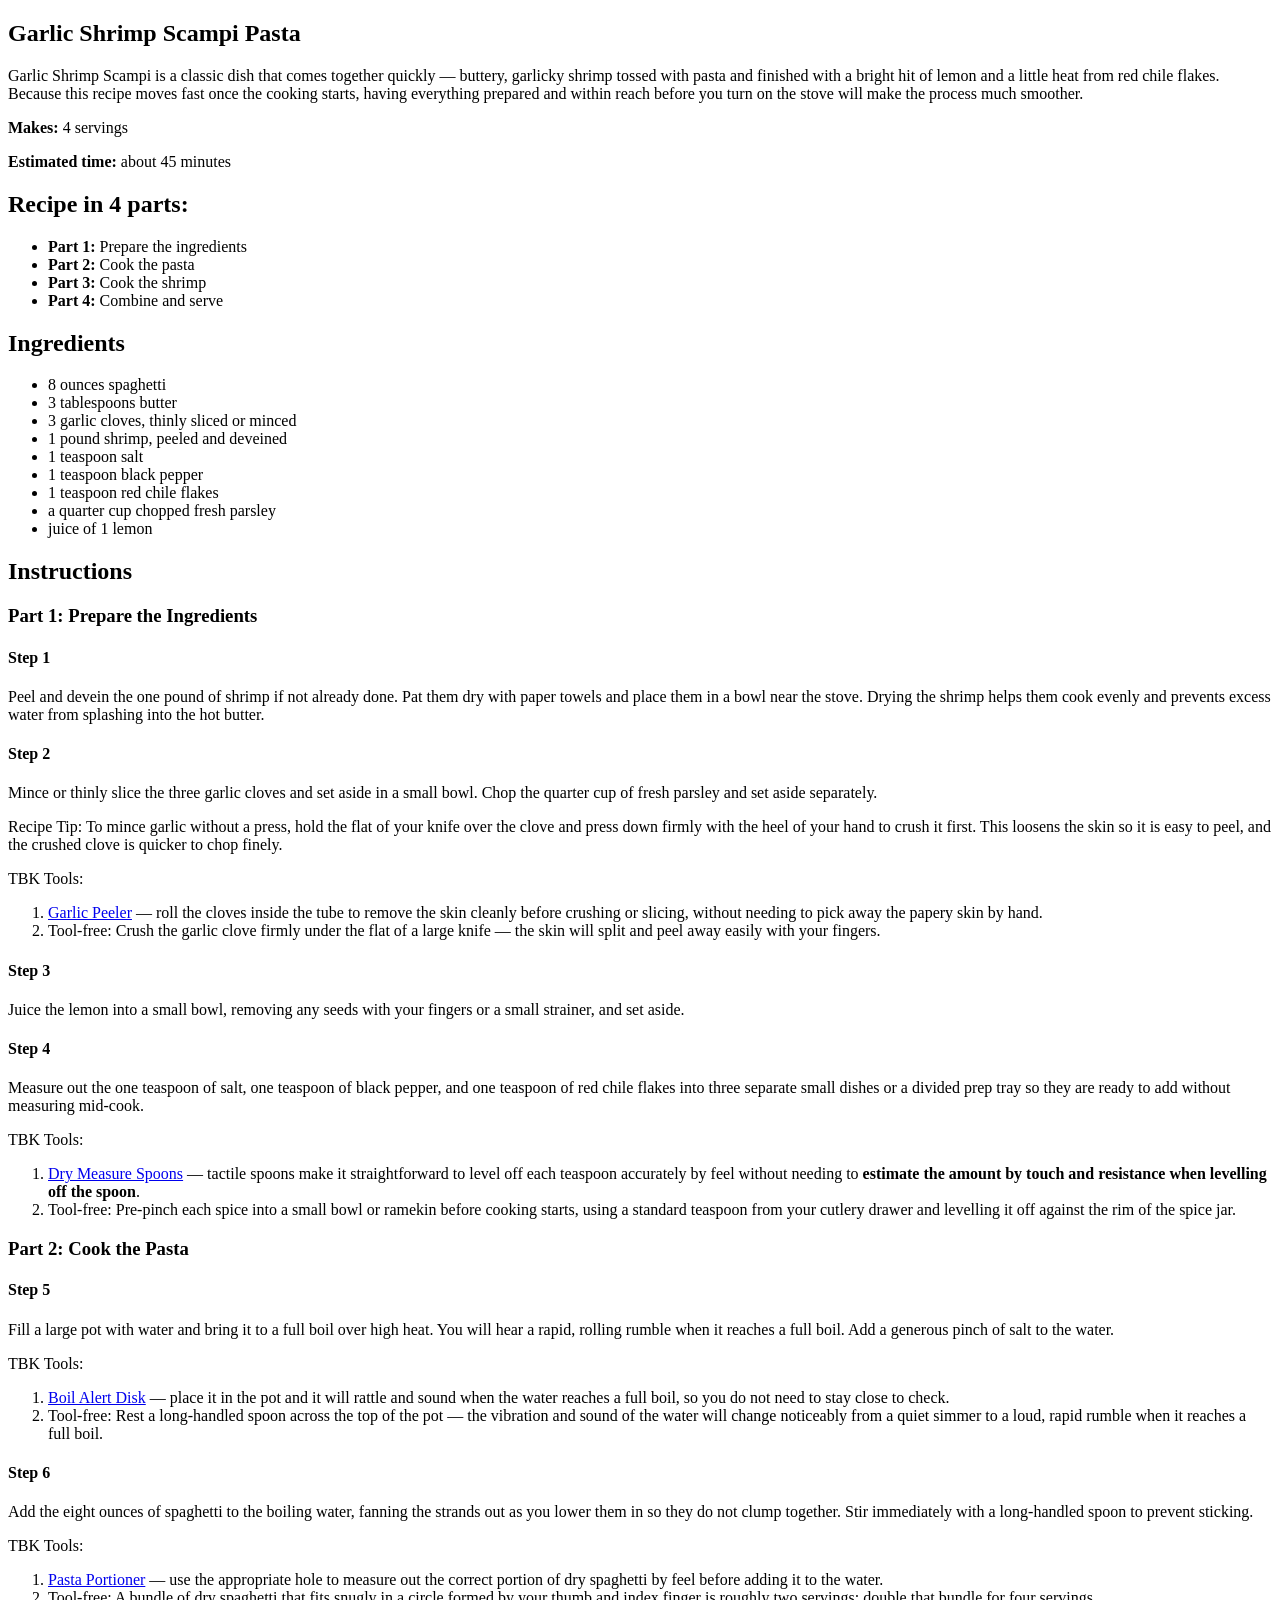
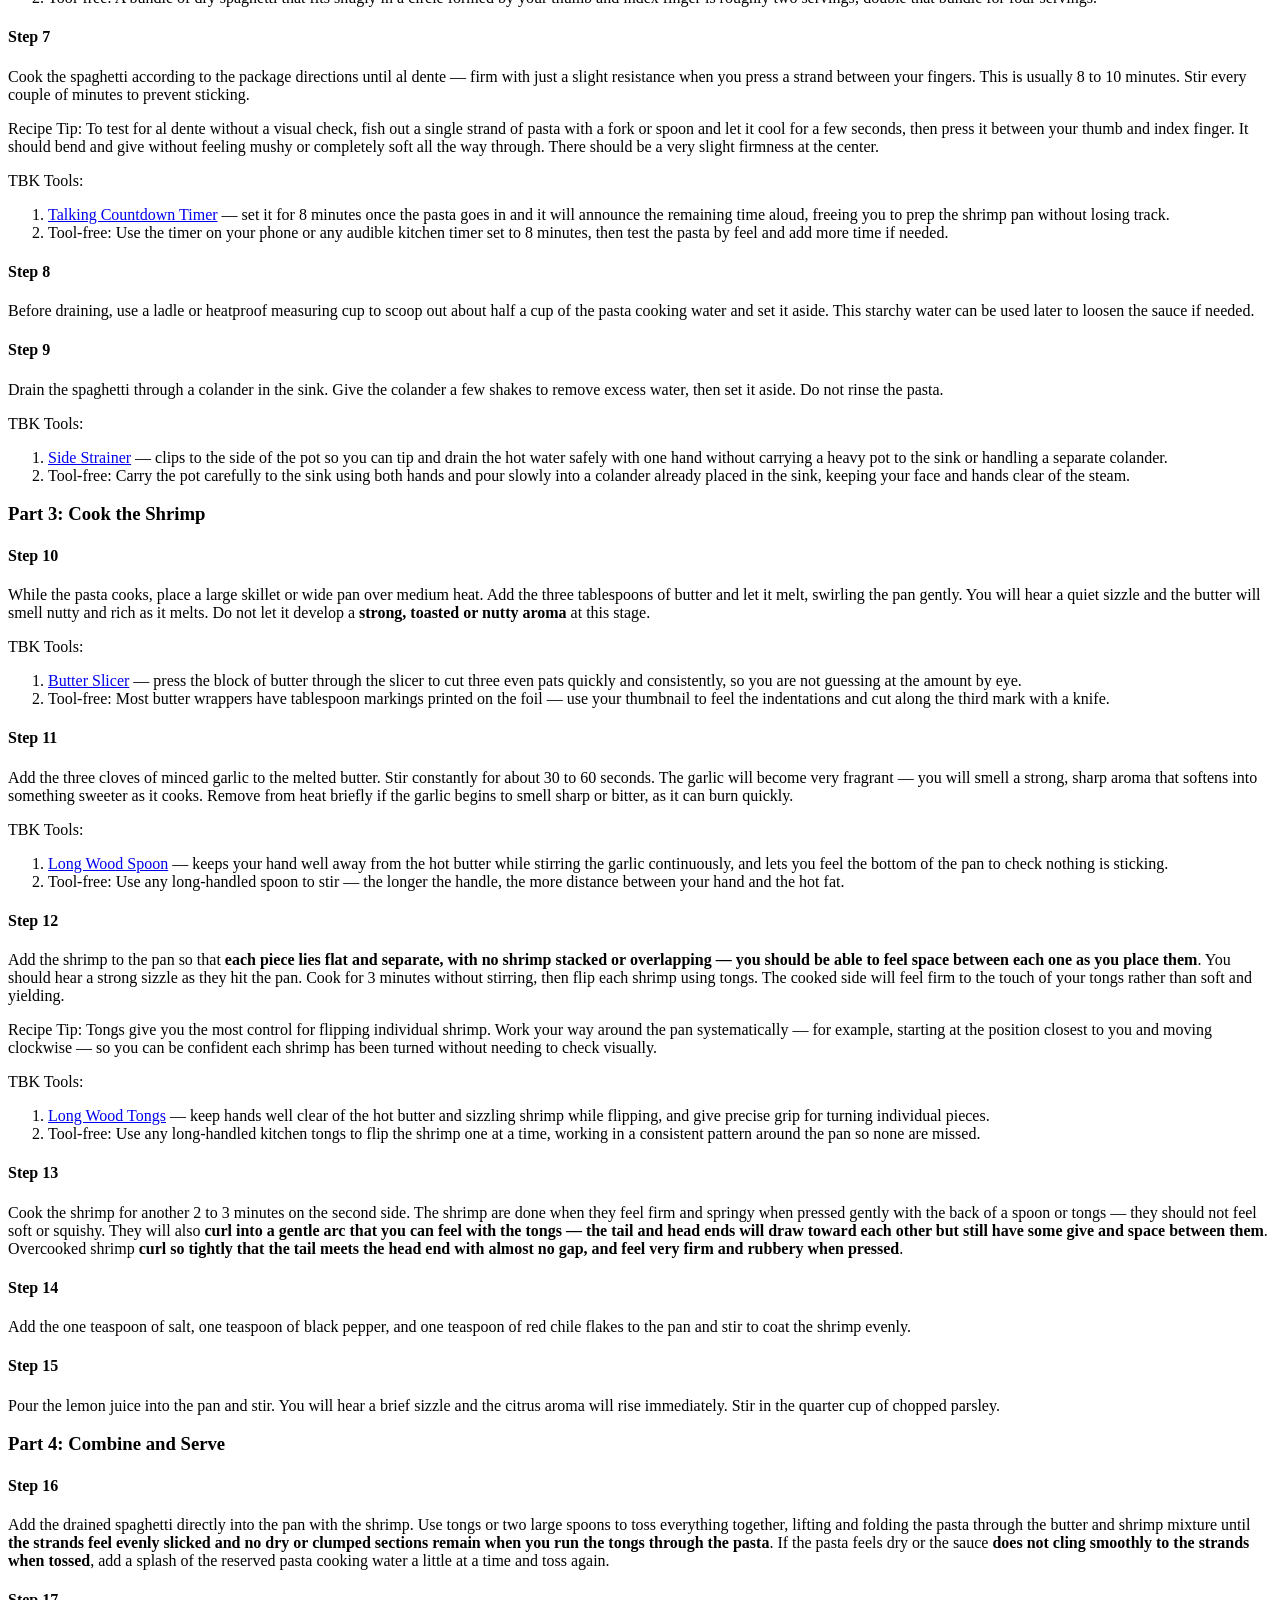
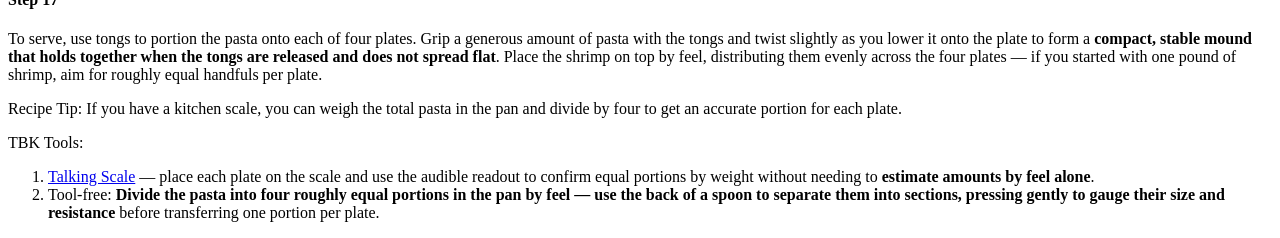
<file: frontend/example-recipes/shrimp-scampi.html>
<!DOCTYPE html>
<html lang="en">
  <head>
    <meta charset="UTF-8">
    <meta name="viewport" content="width=device-width, initial-scale=1.0">
    <title>Garlic Shrimp Scampi Pasta</title>
  </head>
  <body>
    <main>
      <article aria-labelledby="recipe-title">
        <header>
          <h1 id="recipe-title">Garlic Shrimp Scampi Pasta</h1>
          <p>Garlic Shrimp Scampi is a classic dish that comes together quickly — buttery, garlicky shrimp tossed with pasta and finished with a bright hit of lemon and a little heat from red chile flakes. Because this recipe moves fast once the cooking starts, having everything prepared and within reach before you turn on the stove will make the process much smoother.</p>
          <p><strong>Makes:</strong> 4 servings</p>
          <p><strong>Estimated time:</strong> about 45 minutes</p>
        </header>

        <section aria-labelledby="recipe-overview">
          <h2 id="recipe-overview">Recipe in 4 parts:</h2>
          <ul>
            <li><strong>Part 1:</strong> Prepare the ingredients</li>
            <li><strong>Part 2:</strong> Cook the pasta</li>
            <li><strong>Part 3:</strong> Cook the shrimp</li>
            <li><strong>Part 4:</strong> Combine and serve</li>
          </ul>
        </section>

        <section aria-labelledby="ingredients-heading">
          <h2 id="ingredients-heading">Ingredients</h2>
          <ul>
            <li>8 ounces spaghetti</li>
            <li>3 tablespoons butter</li>
            <li>3 garlic cloves, thinly sliced or minced</li>
            <li>1 pound shrimp, peeled and deveined</li>
            <li>1 teaspoon salt</li>
            <li>1 teaspoon black pepper</li>
            <li>1 teaspoon red chile flakes</li>
            <li>a quarter cup chopped fresh parsley</li>
            <li>juice of 1 lemon</li>
          </ul>
        </section>

        <section aria-labelledby="instructions-heading">
          <h2 id="instructions-heading">Instructions</h2>

          <section aria-labelledby="part1-heading">
            <h3 id="part1-heading">Part 1: Prepare the Ingredients</h3>

            <h4>Step 1</h4>
            <p>Peel and devein the one pound of shrimp if not already done. Pat them dry with paper towels and place them in a bowl near the stove. Drying the shrimp helps them cook evenly and prevents excess water from splashing into the hot butter.</p>

            <h4>Step 2</h4>
            <p>Mince or thinly slice the three garlic cloves and set aside in a small bowl. Chop the quarter cup of fresh parsley and set aside separately.</p>
            <p>Recipe Tip: To mince garlic without a press, hold the flat of your knife over the clove and press down firmly with the heel of your hand to crush it first. This loosens the skin so it is easy to peel, and the crushed clove is quicker to chop finely.</p>
            <p>TBK Tools:</p>
            <ol>
              <li><a href="https://theblindkitchen.com/product/garlic-peeler/">Garlic Peeler</a> — roll the cloves inside the tube to remove the skin cleanly before crushing or slicing, without needing to pick away the papery skin by hand.</li>
              <li>Tool-free: Crush the garlic clove firmly under the flat of a large knife — the skin will split and peel away easily with your fingers.</li>
            </ol>

            <h4>Step 3</h4>
            <p>Juice the lemon into a small bowl, removing any seeds with your fingers or a small strainer, and set aside.</p>

            <h4>Step 4</h4>
            <p>Measure out the one teaspoon of salt, one teaspoon of black pepper, and one teaspoon of red chile flakes into three separate small dishes or a divided prep tray so they are ready to add without measuring mid-cook.</p>
            <p>TBK Tools:</p>
            <ol>
              <li><a href="https://theblindkitchen.com/product/dry-measure-spoons/">Dry Measure Spoons</a> — tactile spoons make it straightforward to level off each teaspoon accurately by feel without needing to <strong>estimate the amount by touch and resistance when levelling off the spoon</strong>.</li>
              <li>Tool-free: Pre-pinch each spice into a small bowl or ramekin before cooking starts, using a standard teaspoon from your cutlery drawer and levelling it off against the rim of the spice jar.</li>
            </ol>
          </section>

          <section aria-labelledby="part2-heading">
            <h3 id="part2-heading">Part 2: Cook the Pasta</h3>

            <h4>Step 5</h4>
            <p>Fill a large pot with water and bring it to a full boil over high heat. You will hear a rapid, rolling rumble when it reaches a full boil. Add a generous pinch of salt to the water.</p>
            <p>TBK Tools:</p>
            <ol>
              <li><a href="https://theblindkitchen.com/product/boil-alert-disk/">Boil Alert Disk</a> — place it in the pot and it will rattle and sound when the water reaches a full boil, so you do not need to stay close to check.</li>
              <li>Tool-free: Rest a long-handled spoon across the top of the pot — the vibration and sound of the water will change noticeably from a quiet simmer to a loud, rapid rumble when it reaches a full boil.</li>
            </ol>

            <h4>Step 6</h4>
            <p>Add the eight ounces of spaghetti to the boiling water, fanning the strands out as you lower them in so they do not clump together. Stir immediately with a long-handled spoon to prevent sticking.</p>
            <p>TBK Tools:</p>
            <ol>
              <li><a href="https://theblindkitchen.com/product/pasta-portioner/">Pasta Portioner</a> — use the appropriate hole to measure out the correct portion of dry spaghetti by feel before adding it to the water.</li>
              <li>Tool-free: A bundle of dry spaghetti that fits snugly in a circle formed by your thumb and index finger is roughly two servings; double that bundle for four servings.</li>
            </ol>

            <h4>Step 7</h4>
            <p>Cook the spaghetti according to the package directions until al dente — firm with just a slight resistance when you press a strand between your fingers. This is usually 8 to 10 minutes. Stir every couple of minutes to prevent sticking.</p>
            <p>Recipe Tip: To test for al dente without a visual check, fish out a single strand of pasta with a fork or spoon and let it cool for a few seconds, then press it between your thumb and index finger. It should bend and give without feeling mushy or completely soft all the way through. There should be a very slight firmness at the center.</p>
            <p>TBK Tools:</p>
            <ol>
              <li><a href="https://theblindkitchen.com/product/talking-countdown-timer/">Talking Countdown Timer</a> — set it for 8 minutes once the pasta goes in and it will announce the remaining time aloud, freeing you to prep the shrimp pan without losing track.</li>
              <li>Tool-free: Use the timer on your phone or any audible kitchen timer set to 8 minutes, then test the pasta by feel and add more time if needed.</li>
            </ol>

            <h4>Step 8</h4>
            <p>Before draining, use a ladle or heatproof measuring cup to scoop out about half a cup of the pasta cooking water and set it aside. This starchy water can be used later to loosen the sauce if needed.</p>

            <h4>Step 9</h4>
            <p>Drain the spaghetti through a colander in the sink. Give the colander a few shakes to remove excess water, then set it aside. Do not rinse the pasta.</p>
            <p>TBK Tools:</p>
            <ol>
              <li><a href="https://theblindkitchen.com/product/side-strainer/">Side Strainer</a> — clips to the side of the pot so you can tip and drain the hot water safely with one hand without carrying a heavy pot to the sink or handling a separate colander.</li>
              <li>Tool-free: Carry the pot carefully to the sink using both hands and pour slowly into a colander already placed in the sink, keeping your face and hands clear of the steam.</li>
            </ol>
          </section>

          <section aria-labelledby="part3-heading">
            <h3 id="part3-heading">Part 3: Cook the Shrimp</h3>

            <h4>Step 10</h4>
            <p>While the pasta cooks, place a large skillet or wide pan over medium heat. Add the three tablespoons of butter and let it melt, swirling the pan gently. You will hear a quiet sizzle and the butter will smell nutty and rich as it melts. Do not let it develop a <strong>strong, toasted or nutty aroma</strong> at this stage.</p>
            <p>TBK Tools:</p>
            <ol>
              <li><a href="https://theblindkitchen.com/product/butter-slicer/">Butter Slicer</a> — press the block of butter through the slicer to cut three even pats quickly and consistently, so you are not guessing at the amount by eye.</li>
              <li>Tool-free: Most butter wrappers have tablespoon markings printed on the foil — use your thumbnail to feel the indentations and cut along the third mark with a knife.</li>
            </ol>

            <h4>Step 11</h4>
            <p>Add the three cloves of minced garlic to the melted butter. Stir constantly for about 30 to 60 seconds. The garlic will become very fragrant — you will smell a strong, sharp aroma that softens into something sweeter as it cooks. Remove from heat briefly if the garlic begins to smell sharp or bitter, as it can burn quickly.</p>
            <p>TBK Tools:</p>
            <ol>
              <li><a href="https://theblindkitchen.com/product/long-wood-spoon/">Long Wood Spoon</a> — keeps your hand well away from the hot butter while stirring the garlic continuously, and lets you feel the bottom of the pan to check nothing is sticking.</li>
              <li>Tool-free: Use any long-handled spoon to stir — the longer the handle, the more distance between your hand and the hot fat.</li>
            </ol>

            <h4>Step 12</h4>
            <p>Add the shrimp to the pan so that <strong>each piece lies flat and separate, with no shrimp stacked or overlapping — you should be able to feel space between each one as you place them</strong>. You should hear a strong sizzle as they hit the pan. Cook for 3 minutes without stirring, then flip each shrimp using tongs. The cooked side will feel firm to the touch of your tongs rather than soft and yielding.</p>
            <p>Recipe Tip: Tongs give you the most control for flipping individual shrimp. Work your way around the pan systematically — for example, starting at the position closest to you and moving clockwise — so you can be confident each shrimp has been turned without needing to check visually.</p>
            <p>TBK Tools:</p>
            <ol>
              <li><a href="https://theblindkitchen.com/product/long-wood-tongs/">Long Wood Tongs</a> — keep hands well clear of the hot butter and sizzling shrimp while flipping, and give precise grip for turning individual pieces.</li>
              <li>Tool-free: Use any long-handled kitchen tongs to flip the shrimp one at a time, working in a consistent pattern around the pan so none are missed.</li>
            </ol>

            <h4>Step 13</h4>
            <p>Cook the shrimp for another 2 to 3 minutes on the second side. The shrimp are done when they feel firm and springy when pressed gently with the back of a spoon or tongs — they should not feel soft or squishy. They will also <strong>curl into a gentle arc that you can feel with the tongs — the tail and head ends will draw toward each other but still have some give and space between them</strong>. Overcooked shrimp <strong>curl so tightly that the tail meets the head end with almost no gap, and feel very firm and rubbery when pressed</strong>.</p>

            <h4>Step 14</h4>
            <p>Add the one teaspoon of salt, one teaspoon of black pepper, and one teaspoon of red chile flakes to the pan and stir to coat the shrimp evenly.</p>

            <h4>Step 15</h4>
            <p>Pour the lemon juice into the pan and stir. You will hear a brief sizzle and the citrus aroma will rise immediately. Stir in the quarter cup of chopped parsley.</p>
          </section>

          <section aria-labelledby="part4-heading">
            <h3 id="part4-heading">Part 4: Combine and Serve</h3>

            <h4>Step 16</h4>
            <p>Add the drained spaghetti directly into the pan with the shrimp. Use tongs or two large spoons to toss everything together, lifting and folding the pasta through the butter and shrimp mixture until <strong>the strands feel evenly slicked and no dry or clumped sections remain when you run the tongs through the pasta</strong>. If the pasta feels dry or the sauce <strong>does not cling smoothly to the strands when tossed</strong>, add a splash of the reserved pasta cooking water a little at a time and toss again.</p>

            <h4>Step 17</h4>
            <p>To serve, use tongs to portion the pasta onto each of four plates. Grip a generous amount of pasta with the tongs and twist slightly as you lower it onto the plate to form a <strong>compact, stable mound that holds together when the tongs are released and does not spread flat</strong>. Place the shrimp on top by feel, distributing them evenly across the four plates — if you started with one pound of shrimp, aim for roughly equal handfuls per plate.</p>
            <p>Recipe Tip: If you have a kitchen scale, you can weigh the total pasta in the pan and divide by four to get an accurate portion for each plate.</p>
            <p>TBK Tools:</p>
            <ol>
              <li><a href="https://theblindkitchen.com/product/talking-scale/">Talking Scale</a> — place each plate on the scale and use the audible readout to confirm equal portions by weight without needing to <strong>estimate amounts by feel alone</strong>.</li>
              <li>Tool-free: <strong>Divide the pasta into four roughly equal portions in the pan by feel — use the back of a spoon to separate them into sections, pressing gently to gauge their size and resistance</strong> before transferring one portion per plate.</li>
            </ol>
          </section>

        </section>
      </article>
    </main>
  </body>
</html>
</file>
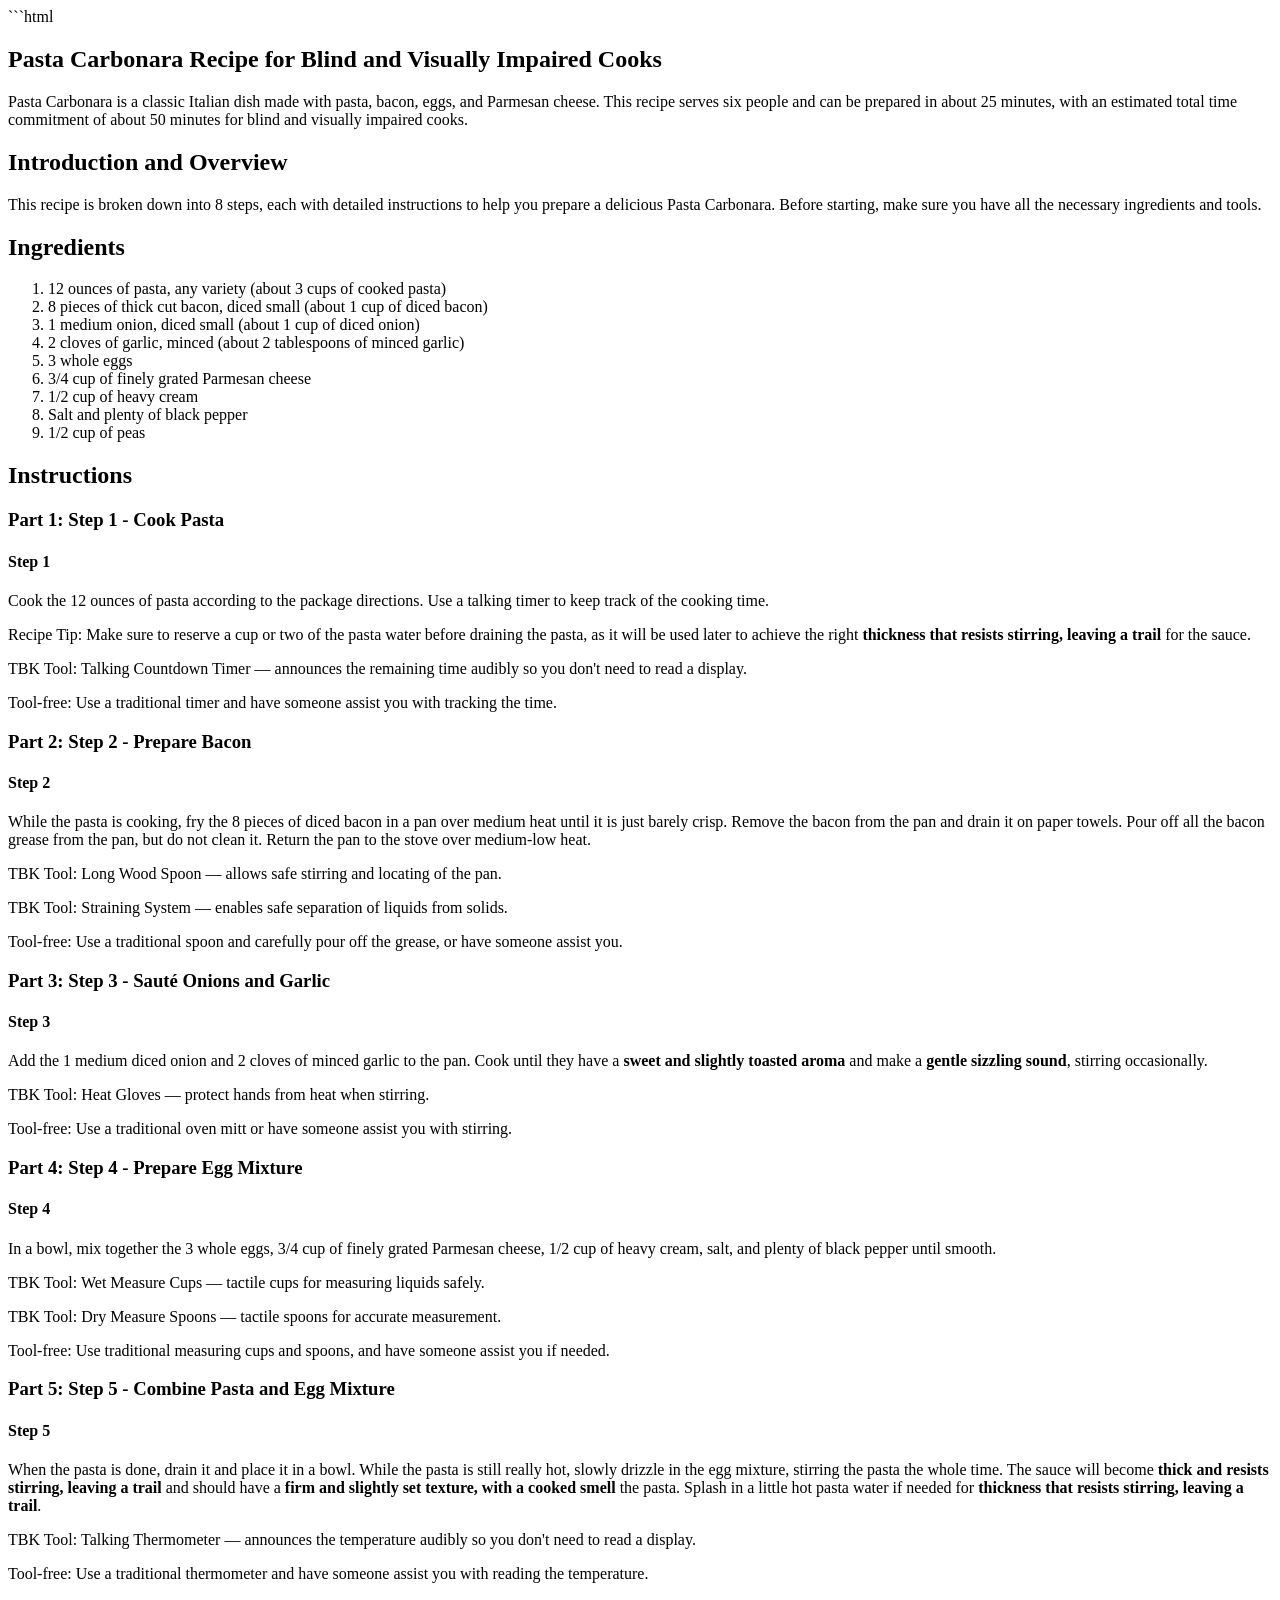
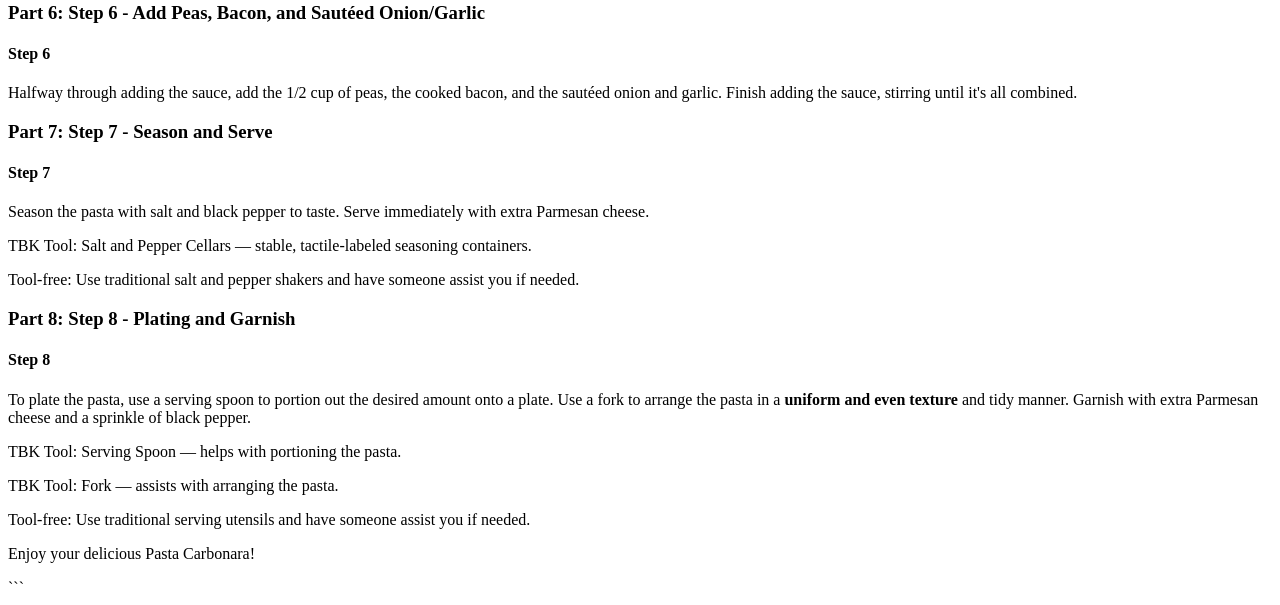
<file: data/output/pasta-carbonara/step6_accessible_recipe.html>
```html
<!DOCTYPE html>
<html lang="en">
<head>
  <meta charset="UTF-8">
  <meta name="viewport" content="width=device-width, initial-scale=1.0">
  <title>Pasta Carbonara Recipe</title>
</head>
<body>
  <main>
    <article aria-labelledby="recipe-title">
      <header>
        <h1 id="recipe-title">Pasta Carbonara Recipe for Blind and Visually Impaired Cooks</h1>
        <p>Pasta Carbonara is a classic Italian dish made with pasta, bacon, eggs, and Parmesan cheese. This recipe serves six people and can be prepared in about 25 minutes, with an estimated total time commitment of about 50 minutes for blind and visually impaired cooks.</p>
      </header>
      <section aria-labelledby="introduction-heading">
        <h2 id="introduction-heading">Introduction and Overview</h2>
        <p>This recipe is broken down into 8 steps, each with detailed instructions to help you prepare a delicious Pasta Carbonara. Before starting, make sure you have all the necessary ingredients and tools.</p>
      </section>
      <section aria-labelledby="ingredients-heading">
        <h2 id="ingredients-heading">Ingredients</h2>
        <ol>
          <li>12 ounces of pasta, any variety (about 3 cups of cooked pasta)</li>
          <li>8 pieces of thick cut bacon, diced small (about 1 cup of diced bacon)</li>
          <li>1 medium onion, diced small (about 1 cup of diced onion)</li>
          <li>2 cloves of garlic, minced (about 2 tablespoons of minced garlic)</li>
          <li>3 whole eggs</li>
          <li>3/4 cup of finely grated Parmesan cheese</li>
          <li>1/2 cup of heavy cream</li>
          <li>Salt and plenty of black pepper</li>
          <li>1/2 cup of peas</li>
        </ol>
      </section>
      <section aria-labelledby="instructions-heading">
        <h2 id="instructions-heading">Instructions</h2>
        <h3>Part 1: Step 1 - Cook Pasta</h3>
        <h4>Step 1</h4>
        <p>Cook the 12 ounces of pasta according to the package directions. Use a talking timer to keep track of the cooking time.</p>
        <p>Recipe Tip: Make sure to reserve a cup or two of the pasta water before draining the pasta, as it will be used later to achieve the right <strong>thickness that resists stirring, leaving a trail</strong> for the sauce.</p>
        <p>TBK Tool: Talking Countdown Timer — announces the remaining time audibly so you don't need to read a display.</p>
        <p>Tool-free: Use a traditional timer and have someone assist you with tracking the time.</p>
        <h3>Part 2: Step 2 - Prepare Bacon</h3>
        <h4>Step 2</h4>
        <p>While the pasta is cooking, fry the 8 pieces of diced bacon in a pan over medium heat until it is just barely crisp. Remove the bacon from the pan and drain it on paper towels. Pour off all the bacon grease from the pan, but do not clean it. Return the pan to the stove over medium-low heat.</p>
        <p>TBK Tool: Long Wood Spoon — allows safe stirring and locating of the pan.</p>
        <p>TBK Tool: Straining System — enables safe separation of liquids from solids.</p>
        <p>Tool-free: Use a traditional spoon and carefully pour off the grease, or have someone assist you.</p>
        <h3>Part 3: Step 3 - Sauté Onions and Garlic</h3>
        <h4>Step 3</h4>
        <p>Add the 1 medium diced onion and 2 cloves of minced garlic to the pan. Cook until they have a <strong>sweet and slightly toasted aroma</strong> and make a <strong>gentle sizzling sound</strong>, stirring occasionally.</p>
        <p>TBK Tool: Heat Gloves — protect hands from heat when stirring.</p>
        <p>Tool-free: Use a traditional oven mitt or have someone assist you with stirring.</p>
        <h3>Part 4: Step 4 - Prepare Egg Mixture</h3>
        <h4>Step 4</h4>
        <p>In a bowl, mix together the 3 whole eggs, 3/4 cup of finely grated Parmesan cheese, 1/2 cup of heavy cream, salt, and plenty of black pepper until smooth.</p>
        <p>TBK Tool: Wet Measure Cups — tactile cups for measuring liquids safely.</p>
        <p>TBK Tool: Dry Measure Spoons — tactile spoons for accurate measurement.</p>
        <p>Tool-free: Use traditional measuring cups and spoons, and have someone assist you if needed.</p>
        <h3>Part 5: Step 5 - Combine Pasta and Egg Mixture</h3>
        <h4>Step 5</h4>
        <p>When the pasta is done, drain it and place it in a bowl. While the pasta is still really hot, slowly drizzle in the egg mixture, stirring the pasta the whole time. The sauce will become <strong>thick and resists stirring, leaving a trail</strong> and should have a <strong>firm and slightly set texture, with a cooked smell</strong> the pasta. Splash in a little hot pasta water if needed for <strong>thickness that resists stirring, leaving a trail</strong>.</p>
        <p>TBK Tool: Talking Thermometer — announces the temperature audibly so you don't need to read a display.</p>
        <p>Tool-free: Use a traditional thermometer and have someone assist you with reading the temperature.</p>
        <h3>Part 6: Step 6 - Add Peas, Bacon, and Sautéed Onion/Garlic</h3>
        <h4>Step 6</h4>
        <p>Halfway through adding the sauce, add the 1/2 cup of peas, the cooked bacon, and the sautéed onion and garlic. Finish adding the sauce, stirring until it's all combined.</p>
        <h3>Part 7: Step 7 - Season and Serve</h3>
        <h4>Step 7</h4>
        <p>Season the pasta with salt and black pepper to taste. Serve immediately with extra Parmesan cheese.</p>
        <p>TBK Tool: Salt and Pepper Cellars — stable, tactile-labeled seasoning containers.</p>
        <p>Tool-free: Use traditional salt and pepper shakers and have someone assist you if needed.</p>
        <h3>Part 8: Step 8 - Plating and Garnish</h3>
        <h4>Step 8</h4>
        <p>To plate the pasta, use a serving spoon to portion out the desired amount onto a plate. Use a fork to arrange the pasta in a <strong>uniform and even texture</strong> and tidy manner. Garnish with extra Parmesan cheese and a sprinkle of black pepper.</p>
        <p>TBK Tool: Serving Spoon — helps with portioning the pasta.</p>
        <p>TBK Tool: Fork — assists with arranging the pasta.</p>
        <p>Tool-free: Use traditional serving utensils and have someone assist you if needed.</p>
        <p>Enjoy your delicious Pasta Carbonara!</p>
      </section>
    </article>
  </main>
</body>
</html>
```
</file>
